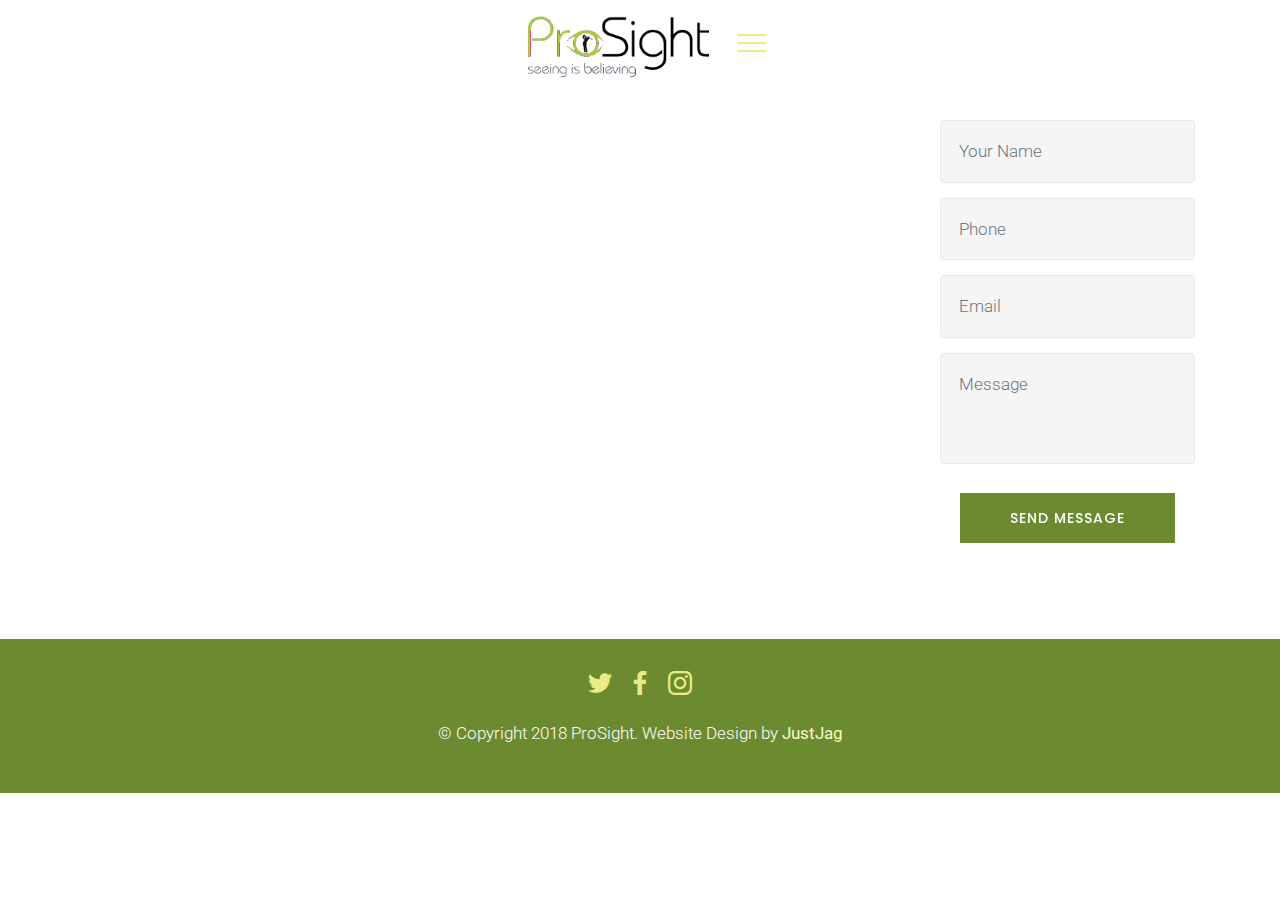
<file: page1.html>
<!DOCTYPE html>
<html >
<head>
  <!-- Site made with Mobirise Website Builder v4.6.2, https://mobirise.com -->
  <meta charset="UTF-8">
  <meta http-equiv="X-UA-Compatible" content="IE=edge">
  <meta name="generator" content="Mobirise v4.6.2, mobirise.com">
  <meta name="viewport" content="width=device-width, initial-scale=1, minimum-scale=1">
  <link rel="shortcut icon" href="assets/images/logo-250x84.png" type="image/x-icon">
  <meta name="description" content="">
  <title>Contact</title>
  <link rel="stylesheet" href="assets/bootstrap-material-design-font/css/material.css">
  <link rel="stylesheet" href="assets/font-awesome/css/font-awesome.css">
  <link rel="stylesheet" href="assets/web/assets/mobirise-icons/mobirise-icons.css">
  <link rel="stylesheet" href="assets/tether/tether.min.css">
  <link rel="stylesheet" href="assets/soundcloud-plugin/style.css">
  <link rel="stylesheet" href="assets/bootstrap/css/bootstrap.min.css">
  <link rel="stylesheet" href="assets/bootstrap/css/bootstrap-reboot.min.css">
  <link rel="stylesheet" href="assets/bootstrap/css/bootstrap-grid.min.css">
  <link rel="stylesheet" href="assets/animatecss/animate.min.css">
  <link rel="stylesheet" href="assets/socicon/css/styles.css">
  <link rel="stylesheet" href="assets/dropdown/css/style.css">
  <link rel="stylesheet" href="assets/theme/css/style.css">
  <link rel="stylesheet" href="assets/mobirise/css/mbr-additional.css" type="text/css">
  
  
  
</head>
<body>
  <section class="menu cid-qLqypHkWGl" once="menu" id="menu1-q">

    

    <nav class="navbar navbar-dropdown beta-menu align-items-center navbar-fixed-top collapsed bg-color transparent">
        
        <div class="menu-bottom">

            <div class="menu-logo">
                <div class="navbar-brand">
                <span class="navbar-logo">
                    <a href="https://mobirise.com">
                        <img src="assets/images/logo-250x84.png" alt="Mobirise" title="" style="height: 3.8rem;">
                    </a>
                </span>
                
                </div>
                <button class="navbar-toggler navbar-toggler-right" type="button" data-toggle="collapse" data-target="#navbarSupportedContent" aria-controls="navbarSupportedContent" aria-expanded="false" aria-label="Toggle navigation">
                    <div class="hamburger">
                        <span></span>
                        <span></span>
                        <span></span>
                        <span></span>
                    </div>
                </button>
            </div>
            <div class="collapse navbar-collapse" id="navbarSupportedContent">
                <ul class="navbar-nav nav-dropdown js-float-line" data-app-modern-menu="true"><li class="nav-item">
                        <a class="nav-link link mbr-white text-black display-4" href="index.html#features4-l">
                           <span class="mbri-setting3 mbr-iconfont mbr-iconfont-btn"></span>
                            FAQ's</a>
                    </li>
                    <li class="nav-item">
                        <a class="nav-link link mbr-white text-black display-4" href="index.html#features11-8">
                           <span class="mbri-info mbr-iconfont mbr-iconfont-btn"></span>
                            About Us
                        </a>
                    </li><li class="nav-item"><a class="nav-link link mbr-white text-black display-4" href="page1.html" target="_blank"><span class="mbri-contact-form mbr-iconfont mbr-iconfont-btn"></span>&nbsp;Contact</a></li></ul>
                <div class="navbar-buttons mbr-section-btn"><a class="btn btn-sm btn-primary display-4" href="http://prosightgolf.co.uk/customerlogin">
                    <span class="mbri-help mbr-iconfont mbr-iconfont-btn "></span>LOGIN/REGISTRATION</a> <a class="btn btn-sm btn-warning display-4" href="mailto:INFO@PROSIGHTGOLF.CO.UK"><span class="mdi-communication-email mbr-iconfont mbr-iconfont-btn"></span>
                    INFO@PROSIGHTGOLF.CO.UK</a> <a class="btn btn-sm btn-secondary display-4" href="tel:07815296701 "><span class="fa fa-phone mbr-iconfont mbr-iconfont-btn"></span>
                    07815 296701 </a></div>
            </div>
        </div>
    </nav>
</section>

<section class="mbr-section form1 cid-qLrg6ZvOqX" id="form1-r">

    

    
    <div class="container"> 
        
        <div class="row">
            <div class="col-md-12 col-lg-9">
                <div class="google-map"><iframe frameborder="0" style="border:0" src="https://www.google.com/maps/embed/v1/place?key=AIzaSyA0Dx_boXQiwvdz8sJHoYeZNVTdoWONYkU&amp;q=place_id:ChIJEZhs5zFTdkgRwQBFI7DwtbA" allowfullscreen=""></iframe></div>
            </div>
            <div class="col-md-12 col-lg-3 block-content">
                <div data-form-type="formoid">
                    <div data-form-alert="" hidden="">
                        Thanks for filling out the form!
                    </div>
                    <form class="block mbr-form" action="https://mobirise.com/" method="post" data-form-title="Mobirise Form"><input type="hidden" name="email" data-form-email="true" value="wGhszkCXL9YBiZxQN3HMLIXSY+fSqIS8siInL0saYmQy/RxYDSlrpsaJ1XBZ+Yh7z6RqWIG4veJXUfMIihn1Y+eqQD+a3R+thhQT0nTKsVjdJutWGiPYf13Z/QyfspZr" data-form-field="Email">
                        <div class="row">
                            <div class="col-md-12" data-for="name">
                                <input type="text" class="form-control input" name="name" data-form-field="Name" placeholder="Your Name" required="" id="name-form1-r">
                            </div>
                            <div class="col-md-12" data-for="phone">
                                <input type="text" class="form-control input" name="phone" data-form-field="Phone" placeholder="Phone" required="" id="phone-form1-r">
                            </div>
                            <div class="col-md-12" data-for="email">
                                <input type="text" class="form-control input" name="email" data-form-field="Email" placeholder="Email" required="" id="email-form1-r">
                            </div>
                            <div class="col-md-12" data-for="message">
                                <textarea class="form-control input" name="message" rows="3" data-form-field="Message" placeholder="Message" style="resize:none" id="message-form1-r"></textarea>
                            </div>
                            <div class="input-group-btn col-md-12 mt-2">
                                <button href="" type="submit" class="btn btn-primary btn-form btn-bgr display-4">SEND MESSAGE</button>
                            </div>
                        </div>
                    </form>
                </div>
            </div>
        </div>
    </div>
</section>

<section class="cid-qLrgeuE6pC" id="footer2-s">

    

    

    <div class="container">
        
        <div class="social-list align-center social-btns mb-3">
            <a href="https://twitter.com/mobirise" target="_blank">
                <span class="px-2 socicon-twitter socicon mbr-iconfont mbr-iconfont-social"></span>
            </a>
            <a href="https://www.facebook.com/pages/Mobirise/1616226671953247" target="_blank">
                <span class="px-2 socicon-facebook socicon mbr-iconfont mbr-iconfont-social"></span>
            </a>
            <a href="https://instagram.com/mobirise" target="_blank">
                <span class="px-2 socicon-instagram socicon mbr-iconfont mbr-iconfont-social"></span>
            </a>
            <a href="https://www.youtube.com/c/mobirise" target="_blank">
                
            </a>
            <a href="https://plus.google.com/u/0/+Mobirise" target="_blank">
                
            </a>
            <a href="https://www.behance.net/Mobirise" target="_blank">
                
            </a>
        </div>
        <div class="copyright align-center mb-3">
            <p class="mb-0 text-copyright mbr-fonts-style mbr-white display-7">
                © Copyright 2018 ProSight. Website Design by <strong><a href="http://justjag.me.uk" target="_blank" class="text-warning">JustJag</a></strong></p>
        </div>
    </div>
</section>


  <script src="assets/web/assets/jquery/jquery.min.js"></script>
  <script src="assets/popper/popper.min.js"></script>
  <script src="assets/tether/tether.min.js"></script>
  <script src="assets/bootstrap/js/bootstrap.min.js"></script>
  <script src="assets/smoothscroll/smooth-scroll.js"></script>
  <script src="assets/viewportchecker/jquery.viewportchecker.js"></script>
  <script src="assets/dropdown/js/script.min.js"></script>
  <script src="assets/touchswipe/jquery.touch-swipe.min.js"></script>
  <script src="assets/theme/js/script.js"></script>
  <script src="assets/formoid/formoid.min.js"></script>
  
  
  <input name="animation" type="hidden">
  </body>
</html>
</file>
<file: assets/bootstrap-material-design-font/css/material.css>
@font-face {
  font-family: 'Material-Design-Icons';
  src: url('../fonts/Material-Design-Icons.eot?3ocs8m');
  src: url('../fonts/Material-Design-Icons.eot?#iefix3ocs8m') format('embedded-opentype'), url('../fonts/Material-Design-Icons.woff?3ocs8m') format('woff'), url('../fonts/Material-Design-Icons.ttf?3ocs8m') format('truetype'), url('../fonts/Material-Design-Icons.svg?3ocs8m#Material-Design-Icons') format('svg');
  font-weight: normal;
  font-style: normal;
}
[class^="mdi-"],
[class*="mdi-"] {
  speak: none;
  display: inline-block;
  font-style: normal;
  font-variant:normal;
  font-weight:normal;
/*  font-size:24px;*/
  line-height:1;
  font-family:'Material-Design-Icons' !important;
  text-rendering: auto;
  
  -webkit-font-smoothing: antialiased;
  -moz-osx-font-smoothing: grayscale;
  -webkit-transform: translate(0, 0);
      -ms-transform: translate(0, 0);
          transform: translate(0, 0);
}
[class^="mdi-"]:before,
[class*="mdi-"]:before {
  display: inline-block;
  speak: none;
  text-decoration: inherit;
}
[class^="mdi-"].pull-left,
[class*="mdi-"].pull-left {
  margin-right: .3em;
}
[class^="mdi-"].pull-right,
[class*="mdi-"].pull-right {
  margin-left: .3em;
}
[class^="mdi-"].mdi-lg:before,
[class*="mdi-"].mdi-lg:before,
[class^="mdi-"].mdi-lg:after,
[class*="mdi-"].mdi-lg:after {
  font-size: 1.33333333em;
  line-height: 0.75em;
  vertical-align: -15%;
}
[class^="mdi-"].mdi-2x:before,
[class*="mdi-"].mdi-2x:before,
[class^="mdi-"].mdi-2x:after,
[class*="mdi-"].mdi-2x:after {
  font-size: 2em;
}
[class^="mdi-"].mdi-3x:before,
[class*="mdi-"].mdi-3x:before,
[class^="mdi-"].mdi-3x:after,
[class*="mdi-"].mdi-3x:after {
  font-size: 3em;
}
[class^="mdi-"].mdi-4x:before,
[class*="mdi-"].mdi-4x:before,
[class^="mdi-"].mdi-4x:after,
[class*="mdi-"].mdi-4x:after {
  font-size: 4em;
}
[class^="mdi-"].mdi-5x:before,
[class*="mdi-"].mdi-5x:before,
[class^="mdi-"].mdi-5x:after,
[class*="mdi-"].mdi-5x:after {
  font-size: 5em;
}
[class^="mdi-device-signal-cellular-"]:after,
[class^="mdi-device-battery-"]:after,
[class^="mdi-device-battery-charging-"]:after,
[class^="mdi-device-signal-cellular-connected-no-internet-"]:after,
[class^="mdi-device-signal-wifi-"]:after,
[class^="mdi-device-signal-wifi-statusbar-not-connected"]:after,
.mdi-device-network-wifi:after {
  opacity: .3;
  position: absolute;
  left: 0;
  top: 0;
  z-index: 1;
  display: inline-block;
  speak: none;
  text-decoration: inherit;
}
[class^="mdi-device-signal-cellular-"]:after {
  content: "\e758";
}
[class^="mdi-device-battery-"]:after {
  content: "\e735";
}
[class^="mdi-device-battery-charging-"]:after {
  content: "\e733";
}
[class^="mdi-device-signal-cellular-connected-no-internet-"]:after {
  content: "\e75d";
}
[class^="mdi-device-signal-wifi-"]:after,
.mdi-device-network-wifi:after {
  content: "\e765";
}
[class^="mdi-device-signal-wifi-statusbasr-not-connected"]:after {
  content: "\e8f7";
}
.mdi-device-signal-cellular-off:after,
.mdi-device-signal-cellular-null:after,
.mdi-device-signal-cellular-no-sim:after,
.mdi-device-signal-wifi-off:after,
.mdi-device-signal-wifi-4-bar:after,
.mdi-device-signal-cellular-4-bar:after,
.mdi-device-battery-alert:after,
.mdi-device-signal-cellular-connected-no-internet-4-bar:after,
.mdi-device-battery-std:after,
.mdi-device-battery-full .mdi-device-battery-unknown:after {
  content: "";
}
.mdi-fw {
  width: 1.28571429em;
  text-align: center;
}
.mdi-ul {
  padding-left: 0;
  margin-left: 2.14285714em;
  list-style-type: none;
}
.mdi-ul > li {
  position: relative;
}
.mdi-li {
  position: absolute;
  left: -2.14285714em;
  width: 2.14285714em;
  top: 0.14285714em;
  text-align: center;
}
.mdi-li.mdi-lg {
  left: -1.85714286em;
}
.mdi-border {
  padding: .2em .25em .15em;
  border: solid 0.08em #eeeeee;
  border-radius: .1em;
}
.mdi-spin {
  -webkit-animation: mdi-spin 2s infinite linear;
  animation: mdi-spin 2s infinite linear;
  -webkit-transform-origin: 50% 50%;
  -ms-transform-origin: 50% 50%;
      transform-origin: 50% 50%;
}
.mdi-pulse {
  -webkit-animation: mdi-spin 1s steps(8) infinite;
  animation: mdi-spin 1s steps(8) infinite;
  -webkit-transform-origin: 50% 50%;
  -ms-transform-origin: 50% 50%;
      transform-origin: 50% 50%;
}
@-webkit-keyframes mdi-spin {
  0% {
    -webkit-transform: rotate(0deg);
    transform: rotate(0deg);
  }
  100% {
    -webkit-transform: rotate(359deg);
    transform: rotate(359deg);
  }
}
@keyframes mdi-spin {
  0% {
    -webkit-transform: rotate(0deg);
    transform: rotate(0deg);
  }
  100% {
    -webkit-transform: rotate(359deg);
    transform: rotate(359deg);
  }
}
.mdi-rotate-90 {
  filter: progid:DXImageTransform.Microsoft.BasicImage(rotation=1);
  -webkit-transform: rotate(90deg);
  -ms-transform: rotate(90deg);
  transform: rotate(90deg);
}
.mdi-rotate-180 {
  filter: progid:DXImageTransform.Microsoft.BasicImage(rotation=2);
  -webkit-transform: rotate(180deg);
  -ms-transform: rotate(180deg);
  transform: rotate(180deg);
}
.mdi-rotate-270 {
  filter: progid:DXImageTransform.Microsoft.BasicImage(rotation=3);
  -webkit-transform: rotate(270deg);
  -ms-transform: rotate(270deg);
  transform: rotate(270deg);
}
.mdi-flip-horizontal {
  filter: progid:DXImageTransform.Microsoft.BasicImage(rotation=0, mirror=1);
  -webkit-transform: scale(-1, 1);
  -ms-transform: scale(-1, 1);
  transform: scale(-1, 1);
}
.mdi-flip-vertical {
  filter: progid:DXImageTransform.Microsoft.BasicImage(rotation=2, mirror=1);
  -webkit-transform: scale(1, -1);
  -ms-transform: scale(1, -1);
  transform: scale(1, -1);
}
:root .mdi-rotate-90,
:root .mdi-rotate-180,
:root .mdi-rotate-270,
:root .mdi-flip-horizontal,
:root .mdi-flip-vertical {
  -webkit-filter: none;
          filter: none;
}
.mdi-stack {
  position: relative;
  display: inline-block;
  width: 2em;
  height: 2em;
  line-height: 2em;
  vertical-align: middle;
}
.mdi-stack-1x,
.mdi-stack-2x {
  position: absolute;
  left: 0;
  width: 100%;
  text-align: center;
}
.mdi-stack-1x {
  line-height: inherit;
}
.mdi-stack-2x {
  font-size: 2em;
}
.mdi-inverse {
  color: #ffffff;
}
/* Start Icons */
.mdi-action-3d-rotation:before {
  content: "\e600";
}
.mdi-action-accessibility:before {
  content: "\e601";
}
.mdi-action-account-balance-wallet:before {
  content: "\e602";
}
.mdi-action-account-balance:before {
  content: "\e603";
}
.mdi-action-account-box:before {
  content: "\e604";
}
.mdi-action-account-child:before {
  content: "\e605";
}
.mdi-action-account-circle:before {
  content: "\e606";
}
.mdi-action-add-shopping-cart:before {
  content: "\e607";
}
.mdi-action-alarm-add:before {
  content: "\e608";
}
.mdi-action-alarm-off:before {
  content: "\e609";
}
.mdi-action-alarm-on:before {
  content: "\e60a";
}
.mdi-action-alarm:before {
  content: "\e60b";
}
.mdi-action-android:before {
  content: "\e60c";
}
.mdi-action-announcement:before {
  content: "\e60d";
}
.mdi-action-aspect-ratio:before {
  content: "\e60e";
}
.mdi-action-assessment:before {
  content: "\e60f";
}
.mdi-action-assignment-ind:before {
  content: "\e610";
}
.mdi-action-assignment-late:before {
  content: "\e611";
}
.mdi-action-assignment-return:before {
  content: "\e612";
}
.mdi-action-assignment-returned:before {
  content: "\e613";
}
.mdi-action-assignment-turned-in:before {
  content: "\e614";
}
.mdi-action-assignment:before {
  content: "\e615";
}
.mdi-action-autorenew:before {
  content: "\e616";
}
.mdi-action-backup:before {
  content: "\e617";
}
.mdi-action-book:before {
  content: "\e618";
}
.mdi-action-bookmark-outline:before {
  content: "\e619";
}
.mdi-action-bookmark:before {
  content: "\e61a";
}
.mdi-action-bug-report:before {
  content: "\e61b";
}
.mdi-action-cached:before {
  content: "\e61c";
}
.mdi-action-check-circle:before {
  content: "\e61d";
}
.mdi-action-class:before {
  content: "\e61e";
}
.mdi-action-credit-card:before {
  content: "\e61f";
}
.mdi-action-dashboard:before {
  content: "\e620";
}
.mdi-action-delete:before {
  content: "\e621";
}
.mdi-action-description:before {
  content: "\e622";
}
.mdi-action-dns:before {
  content: "\e623";
}
.mdi-action-done-all:before {
  content: "\e624";
}
.mdi-action-done:before {
  content: "\e625";
}
.mdi-action-event:before {
  content: "\e626";
}
.mdi-action-exit-to-app:before {
  content: "\e627";
}
.mdi-action-explore:before {
  content: "\e628";
}
.mdi-action-extension:before {
  content: "\e629";
}
.mdi-action-face-unlock:before {
  content: "\e62a";
}
.mdi-action-favorite-outline:before {
  content: "\e62b";
}
.mdi-action-favorite:before {
  content: "\e62c";
}
.mdi-action-find-in-page:before {
  content: "\e62d";
}
.mdi-action-find-replace:before {
  content: "\e62e";
}
.mdi-action-flip-to-back:before {
  content: "\e62f";
}
.mdi-action-flip-to-front:before {
  content: "\e630";
}
.mdi-action-get-app:before {
  content: "\e631";
}
.mdi-action-grade:before {
  content: "\e632";
}
.mdi-action-group-work:before {
  content: "\e633";
}
.mdi-action-help:before {
  content: "\e634";
}
.mdi-action-highlight-remove:before {
  content: "\e635";
}
.mdi-action-history:before {
  content: "\e636";
}
.mdi-action-home:before {
  content: "\e637";
}
.mdi-action-https:before {
  content: "\e638";
}
.mdi-action-info-outline:before {
  content: "\e639";
}
.mdi-action-info:before {
  content: "\e63a";
}
.mdi-action-input:before {
  content: "\e63b";
}
.mdi-action-invert-colors:before {
  content: "\e63c";
}
.mdi-action-label-outline:before {
  content: "\e63d";
}
.mdi-action-label:before {
  content: "\e63e";
}
.mdi-action-language:before {
  content: "\e63f";
}
.mdi-action-launch:before {
  content: "\e640";
}
.mdi-action-list:before {
  content: "\e641";
}
.mdi-action-lock-open:before {
  content: "\e642";
}
.mdi-action-lock-outline:before {
  content: "\e643";
}
.mdi-action-lock:before {
  content: "\e644";
}
.mdi-action-loyalty:before {
  content: "\e645";
}
.mdi-action-markunread-mailbox:before {
  content: "\e646";
}
.mdi-action-note-add:before {
  content: "\e647";
}
.mdi-action-open-in-browser:before {
  content: "\e648";
}
.mdi-action-open-in-new:before {
  content: "\e649";
}
.mdi-action-open-with:before {
  content: "\e64a";
}
.mdi-action-pageview:before {
  content: "\e64b";
}
.mdi-action-payment:before {
  content: "\e64c";
}
.mdi-action-perm-camera-mic:before {
  content: "\e64d";
}
.mdi-action-perm-contact-cal:before {
  content: "\e64e";
}
.mdi-action-perm-data-setting:before {
  content: "\e64f";
}
.mdi-action-perm-device-info:before {
  content: "\e650";
}
.mdi-action-perm-identity:before {
  content: "\e651";
}
.mdi-action-perm-media:before {
  content: "\e652";
}
.mdi-action-perm-phone-msg:before {
  content: "\e653";
}
.mdi-action-perm-scan-wifi:before {
  content: "\e654";
}
.mdi-action-picture-in-picture:before {
  content: "\e655";
}
.mdi-action-polymer:before {
  content: "\e656";
}
.mdi-action-print:before {
  content: "\e657";
}
.mdi-action-query-builder:before {
  content: "\e658";
}
.mdi-action-question-answer:before {
  content: "\e659";
}
.mdi-action-receipt:before {
  content: "\e65a";
}
.mdi-action-redeem:before {
  content: "\e65b";
}
.mdi-action-reorder:before {
  content: "\e65c";
}
.mdi-action-report-problem:before {
  content: "\e65d";
}
.mdi-action-restore:before {
  content: "\e65e";
}
.mdi-action-room:before {
  content: "\e65f";
}
.mdi-action-schedule:before {
  content: "\e660";
}
.mdi-action-search:before {
  content: "\e661";
}
.mdi-action-settings-applications:before {
  content: "\e662";
}
.mdi-action-settings-backup-restore:before {
  content: "\e663";
}
.mdi-action-settings-bluetooth:before {
  content: "\e664";
}
.mdi-action-settings-cell:before {
  content: "\e665";
}
.mdi-action-settings-display:before {
  content: "\e666";
}
.mdi-action-settings-ethernet:before {
  content: "\e667";
}
.mdi-action-settings-input-antenna:before {
  content: "\e668";
}
.mdi-action-settings-input-component:before {
  content: "\e669";
}
.mdi-action-settings-input-composite:before {
  content: "\e66a";
}
.mdi-action-settings-input-hdmi:before {
  content: "\e66b";
}
.mdi-action-settings-input-svideo:before {
  content: "\e66c";
}
.mdi-action-settings-overscan:before {
  content: "\e66d";
}
.mdi-action-settings-phone:before {
  content: "\e66e";
}
.mdi-action-settings-power:before {
  content: "\e66f";
}
.mdi-action-settings-remote:before {
  content: "\e670";
}
.mdi-action-settings-voice:before {
  content: "\e671";
}
.mdi-action-settings:before {
  content: "\e672";
}
.mdi-action-shop-two:before {
  content: "\e673";
}
.mdi-action-shop:before {
  content: "\e674";
}
.mdi-action-shopping-basket:before {
  content: "\e675";
}
.mdi-action-shopping-cart:before {
  content: "\e676";
}
.mdi-action-speaker-notes:before {
  content: "\e677";
}
.mdi-action-spellcheck:before {
  content: "\e678";
}
.mdi-action-star-rate:before {
  content: "\e679";
}
.mdi-action-stars:before {
  content: "\e67a";
}
.mdi-action-store:before {
  content: "\e67b";
}
.mdi-action-subject:before {
  content: "\e67c";
}
.mdi-action-supervisor-account:before {
  content: "\e67d";
}
.mdi-action-swap-horiz:before {
  content: "\e67e";
}
.mdi-action-swap-vert-circle:before {
  content: "\e67f";
}
.mdi-action-swap-vert:before {
  content: "\e680";
}
.mdi-action-system-update-tv:before {
  content: "\e681";
}
.mdi-action-tab-unselected:before {
  content: "\e682";
}
.mdi-action-tab:before {
  content: "\e683";
}
.mdi-action-theaters:before {
  content: "\e684";
}
.mdi-action-thumb-down:before {
  content: "\e685";
}
.mdi-action-thumb-up:before {
  content: "\e686";
}
.mdi-action-thumbs-up-down:before {
  content: "\e687";
}
.mdi-action-toc:before {
  content: "\e688";
}
.mdi-action-today:before {
  content: "\e689";
}
.mdi-action-track-changes:before {
  content: "\e68a";
}
.mdi-action-translate:before {
  content: "\e68b";
}
.mdi-action-trending-down:before {
  content: "\e68c";
}
.mdi-action-trending-neutral:before {
  content: "\e68d";
}
.mdi-action-trending-up:before {
  content: "\e68e";
}
.mdi-action-turned-in-not:before {
  content: "\e68f";
}
.mdi-action-turned-in:before {
  content: "\e690";
}
.mdi-action-verified-user:before {
  content: "\e691";
}
.mdi-action-view-agenda:before {
  content: "\e692";
}
.mdi-action-view-array:before {
  content: "\e693";
}
.mdi-action-view-carousel:before {
  content: "\e694";
}
.mdi-action-view-column:before {
  content: "\e695";
}
.mdi-action-view-day:before {
  content: "\e696";
}
.mdi-action-view-headline:before {
  content: "\e697";
}
.mdi-action-view-list:before {
  content: "\e698";
}
.mdi-action-view-module:before {
  content: "\e699";
}
.mdi-action-view-quilt:before {
  content: "\e69a";
}
.mdi-action-view-stream:before {
  content: "\e69b";
}
.mdi-action-view-week:before {
  content: "\e69c";
}
.mdi-action-visibility-off:before {
  content: "\e69d";
}
.mdi-action-visibility:before {
  content: "\e69e";
}
.mdi-action-wallet-giftcard:before {
  content: "\e69f";
}
.mdi-action-wallet-membership:before {
  content: "\e6a0";
}
.mdi-action-wallet-travel:before {
  content: "\e6a1";
}
.mdi-action-work:before {
  content: "\e6a2";
}
.mdi-alert-error:before {
  content: "\e6a3";
}
.mdi-alert-warning:before {
  content: "\e6a4";
}
.mdi-av-album:before {
  content: "\e6a5";
}
.mdi-av-closed-caption:before {
  content: "\e6a6";
}
.mdi-av-equalizer:before {
  content: "\e6a7";
}
.mdi-av-explicit:before {
  content: "\e6a8";
}
.mdi-av-fast-forward:before {
  content: "\e6a9";
}
.mdi-av-fast-rewind:before {
  content: "\e6aa";
}
.mdi-av-games:before {
  content: "\e6ab";
}
.mdi-av-hearing:before {
  content: "\e6ac";
}
.mdi-av-high-quality:before {
  content: "\e6ad";
}
.mdi-av-loop:before {
  content: "\e6ae";
}
.mdi-av-mic-none:before {
  content: "\e6af";
}
.mdi-av-mic-off:before {
  content: "\e6b0";
}
.mdi-av-mic:before {
  content: "\e6b1";
}
.mdi-av-movie:before {
  content: "\e6b2";
}
.mdi-av-my-library-add:before {
  content: "\e6b3";
}
.mdi-av-my-library-books:before {
  content: "\e6b4";
}
.mdi-av-my-library-music:before {
  content: "\e6b5";
}
.mdi-av-new-releases:before {
  content: "\e6b6";
}
.mdi-av-not-interested:before {
  content: "\e6b7";
}
.mdi-av-pause-circle-fill:before {
  content: "\e6b8";
}
.mdi-av-pause-circle-outline:before {
  content: "\e6b9";
}
.mdi-av-pause:before {
  content: "\e6ba";
}
.mdi-av-play-arrow:before {
  content: "\e6bb";
}
.mdi-av-play-circle-fill:before {
  content: "\e6bc";
}
.mdi-av-play-circle-outline:before {
  content: "\e6bd";
}
.mdi-av-play-shopping-bag:before {
  content: "\e6be";
}
.mdi-av-playlist-add:before {
  content: "\e6bf";
}
.mdi-av-queue-music:before {
  content: "\e6c0";
}
.mdi-av-queue:before {
  content: "\e6c1";
}
.mdi-av-radio:before {
  content: "\e6c2";
}
.mdi-av-recent-actors:before {
  content: "\e6c3";
}
.mdi-av-repeat-one:before {
  content: "\e6c4";
}
.mdi-av-repeat:before {
  content: "\e6c5";
}
.mdi-av-replay:before {
  content: "\e6c6";
}
.mdi-av-shuffle:before {
  content: "\e6c7";
}
.mdi-av-skip-next:before {
  content: "\e6c8";
}
.mdi-av-skip-previous:before {
  content: "\e6c9";
}
.mdi-av-snooze:before {
  content: "\e6ca";
}
.mdi-av-stop:before {
  content: "\e6cb";
}
.mdi-av-subtitles:before {
  content: "\e6cc";
}
.mdi-av-surround-sound:before {
  content: "\e6cd";
}
.mdi-av-timer:before {
  content: "\e6ce";
}
.mdi-av-video-collection:before {
  content: "\e6cf";
}
.mdi-av-videocam-off:before {
  content: "\e6d0";
}
.mdi-av-videocam:before {
  content: "\e6d1";
}
.mdi-av-volume-down:before {
  content: "\e6d2";
}
.mdi-av-volume-mute:before {
  content: "\e6d3";
}
.mdi-av-volume-off:before {
  content: "\e6d4";
}
.mdi-av-volume-up:before {
  content: "\e6d5";
}
.mdi-av-web:before {
  content: "\e6d6";
}
.mdi-communication-business:before {
  content: "\e6d7";
}
.mdi-communication-call-end:before {
  content: "\e6d8";
}
.mdi-communication-call-made:before {
  content: "\e6d9";
}
.mdi-communication-call-merge:before {
  content: "\e6da";
}
.mdi-communication-call-missed:before {
  content: "\e6db";
}
.mdi-communication-call-received:before {
  content: "\e6dc";
}
.mdi-communication-call-split:before {
  content: "\e6dd";
}
.mdi-communication-call:before {
  content: "\e6de";
}
.mdi-communication-chat:before {
  content: "\e6df";
}
.mdi-communication-clear-all:before {
  content: "\e6e0";
}
.mdi-communication-comment:before {
  content: "\e6e1";
}
.mdi-communication-contacts:before {
  content: "\e6e2";
}
.mdi-communication-dialer-sip:before {
  content: "\e6e3";
}
.mdi-communication-dialpad:before {
  content: "\e6e4";
}
.mdi-communication-dnd-on:before {
  content: "\e6e5";
}
.mdi-communication-email:before {
  content: "\e6e6";
}
.mdi-communication-forum:before {
  content: "\e6e7";
}
.mdi-communication-import-export:before {
  content: "\e6e8";
}
.mdi-communication-invert-colors-off:before {
  content: "\e6e9";
}
.mdi-communication-invert-colors-on:before {
  content: "\e6ea";
}
.mdi-communication-live-help:before {
  content: "\e6eb";
}
.mdi-communication-location-off:before {
  content: "\e6ec";
}
.mdi-communication-location-on:before {
  content: "\e6ed";
}
.mdi-communication-message:before {
  content: "\e6ee";
}
.mdi-communication-messenger:before {
  content: "\e6ef";
}
.mdi-communication-no-sim:before {
  content: "\e6f0";
}
.mdi-communication-phone:before {
  content: "\e6f1";
}
.mdi-communication-portable-wifi-off:before {
  content: "\e6f2";
}
.mdi-communication-quick-contacts-dialer:before {
  content: "\e6f3";
}
.mdi-communication-quick-contacts-mail:before {
  content: "\e6f4";
}
.mdi-communication-ring-volume:before {
  content: "\e6f5";
}
.mdi-communication-stay-current-landscape:before {
  content: "\e6f6";
}
.mdi-communication-stay-current-portrait:before {
  content: "\e6f7";
}
.mdi-communication-stay-primary-landscape:before {
  content: "\e6f8";
}
.mdi-communication-stay-primary-portrait:before {
  content: "\e6f9";
}
.mdi-communication-swap-calls:before {
  content: "\e6fa";
}
.mdi-communication-textsms:before {
  content: "\e6fb";
}
.mdi-communication-voicemail:before {
  content: "\e6fc";
}
.mdi-communication-vpn-key:before {
  content: "\e6fd";
}
.mdi-content-add-box:before {
  content: "\e6fe";
}
.mdi-content-add-circle-outline:before {
  content: "\e6ff";
}
.mdi-content-add-circle:before {
  content: "\e700";
}
.mdi-content-add:before {
  content: "\e701";
}
.mdi-content-archive:before {
  content: "\e702";
}
.mdi-content-backspace:before {
  content: "\e703";
}
.mdi-content-block:before {
  content: "\e704";
}
.mdi-content-clear:before {
  content: "\e705";
}
.mdi-content-content-copy:before {
  content: "\e706";
}
.mdi-content-content-cut:before {
  content: "\e707";
}
.mdi-content-content-paste:before {
  content: "\e708";
}
.mdi-content-create:before {
  content: "\e709";
}
.mdi-content-drafts:before {
  content: "\e70a";
}
.mdi-content-filter-list:before {
  content: "\e70b";
}
.mdi-content-flag:before {
  content: "\e70c";
}
.mdi-content-forward:before {
  content: "\e70d";
}
.mdi-content-gesture:before {
  content: "\e70e";
}
.mdi-content-inbox:before {
  content: "\e70f";
}
.mdi-content-link:before {
  content: "\e710";
}
.mdi-content-mail:before {
  content: "\e711";
}
.mdi-content-markunread:before {
  content: "\e712";
}
.mdi-content-redo:before {
  content: "\e713";
}
.mdi-content-remove-circle-outline:before {
  content: "\e714";
}
.mdi-content-remove-circle:before {
  content: "\e715";
}
.mdi-content-remove:before {
  content: "\e716";
}
.mdi-content-reply-all:before {
  content: "\e717";
}
.mdi-content-reply:before {
  content: "\e718";
}
.mdi-content-report:before {
  content: "\e719";
}
.mdi-content-save:before {
  content: "\e71a";
}
.mdi-content-select-all:before {
  content: "\e71b";
}
.mdi-content-send:before {
  content: "\e71c";
}
.mdi-content-sort:before {
  content: "\e71d";
}
.mdi-content-text-format:before {
  content: "\e71e";
}
.mdi-content-undo:before {
  content: "\e71f";
}
.mdi-editor-attach-file:before {
  content: "\e776";
}
.mdi-editor-attach-money:before {
  content: "\e777";
}
.mdi-editor-border-all:before {
  content: "\e778";
}
.mdi-editor-border-bottom:before {
  content: "\e779";
}
.mdi-editor-border-clear:before {
  content: "\e77a";
}
.mdi-editor-border-color:before {
  content: "\e77b";
}
.mdi-editor-border-horizontal:before {
  content: "\e77c";
}
.mdi-editor-border-inner:before {
  content: "\e77d";
}
.mdi-editor-border-left:before {
  content: "\e77e";
}
.mdi-editor-border-outer:before {
  content: "\e77f";
}
.mdi-editor-border-right:before {
  content: "\e780";
}
.mdi-editor-border-style:before {
  content: "\e781";
}
.mdi-editor-border-top:before {
  content: "\e782";
}
.mdi-editor-border-vertical:before {
  content: "\e783";
}
.mdi-editor-format-align-center:before {
  content: "\e784";
}
.mdi-editor-format-align-justify:before {
  content: "\e785";
}
.mdi-editor-format-align-left:before {
  content: "\e786";
}
.mdi-editor-format-align-right:before {
  content: "\e787";
}
.mdi-editor-format-bold:before {
  content: "\e788";
}
.mdi-editor-format-clear:before {
  content: "\e789";
}
.mdi-editor-format-color-fill:before {
  content: "\e78a";
}
.mdi-editor-format-color-reset:before {
  content: "\e78b";
}
.mdi-editor-format-color-text:before {
  content: "\e78c";
}
.mdi-editor-format-indent-decrease:before {
  content: "\e78d";
}
.mdi-editor-format-indent-increase:before {
  content: "\e78e";
}
.mdi-editor-format-italic:before {
  content: "\e78f";
}
.mdi-editor-format-line-spacing:before {
  content: "\e790";
}
.mdi-editor-format-list-bulleted:before {
  content: "\e791";
}
.mdi-editor-format-list-numbered:before {
  content: "\e792";
}
.mdi-editor-format-paint:before {
  content: "\e793";
}
.mdi-editor-format-quote:before {
  content: "\e794";
}
.mdi-editor-format-size:before {
  content: "\e795";
}
.mdi-editor-format-strikethrough:before {
  content: "\e796";
}
.mdi-editor-format-textdirection-l-to-r:before {
  content: "\e797";
}
.mdi-editor-format-textdirection-r-to-l:before {
  content: "\e798";
}
.mdi-editor-format-underline:before {
  content: "\e799";
}
.mdi-editor-functions:before {
  content: "\e79a";
}
.mdi-editor-insert-chart:before {
  content: "\e79b";
}
.mdi-editor-insert-comment:before {
  content: "\e79c";
}
.mdi-editor-insert-drive-file:before {
  content: "\e79d";
}
.mdi-editor-insert-emoticon:before {
  content: "\e79e";
}
.mdi-editor-insert-invitation:before {
  content: "\e79f";
}
.mdi-editor-insert-link:before {
  content: "\e7a0";
}
.mdi-editor-insert-photo:before {
  content: "\e7a1";
}
.mdi-editor-merge-type:before {
  content: "\e7a2";
}
.mdi-editor-mode-comment:before {
  content: "\e7a3";
}
.mdi-editor-mode-edit:before {
  content: "\e7a4";
}
.mdi-editor-publish:before {
  content: "\e7a5";
}
.mdi-editor-vertical-align-bottom:before {
  content: "\e7a6";
}
.mdi-editor-vertical-align-center:before {
  content: "\e7a7";
}
.mdi-editor-vertical-align-top:before {
  content: "\e7a8";
}
.mdi-editor-wrap-text:before {
  content: "\e7a9";
}
.mdi-file-attachment:before {
  content: "\e7aa";
}
.mdi-file-cloud-circle:before {
  content: "\e7ab";
}
.mdi-file-cloud-done:before {
  content: "\e7ac";
}
.mdi-file-cloud-download:before {
  content: "\e7ad";
}
.mdi-file-cloud-off:before {
  content: "\e7ae";
}
.mdi-file-cloud-queue:before {
  content: "\e7af";
}
.mdi-file-cloud-upload:before {
  content: "\e7b0";
}
.mdi-file-cloud:before {
  content: "\e7b1";
}
.mdi-file-file-download:before {
  content: "\e7b2";
}
.mdi-file-file-upload:before {
  content: "\e7b3";
}
.mdi-file-folder-open:before {
  content: "\e7b4";
}
.mdi-file-folder-shared:before {
  content: "\e7b5";
}
.mdi-file-folder:before {
  content: "\e7b6";
}
.mdi-device-access-alarm:before {
  content: "\e720";
}
.mdi-device-access-alarms:before {
  content: "\e721";
}
.mdi-device-access-time:before {
  content: "\e722";
}
.mdi-device-add-alarm:before {
  content: "\e723";
}
.mdi-device-airplanemode-off:before {
  content: "\e724";
}
.mdi-device-airplanemode-on:before {
  content: "\e725";
}
.mdi-device-battery-20:before {
  content: "\e726";
}
.mdi-device-battery-30:before {
  content: "\e727";
}
.mdi-device-battery-50:before {
  content: "\e728";
}
.mdi-device-battery-60:before {
  content: "\e729";
}
.mdi-device-battery-80:before {
  content: "\e72a";
}
.mdi-device-battery-90:before {
  content: "\e72b";
}
.mdi-device-battery-alert:before {
  content: "\e72c";
}
.mdi-device-battery-charging-20:before {
  content: "\e72d";
}
.mdi-device-battery-charging-30:before {
  content: "\e72e";
}
.mdi-device-battery-charging-50:before {
  content: "\e72f";
}
.mdi-device-battery-charging-60:before {
  content: "\e730";
}
.mdi-device-battery-charging-80:before {
  content: "\e731";
}
.mdi-device-battery-charging-90:before {
  content: "\e732";
}
.mdi-device-battery-charging-full:before {
  content: "\e733";
}
.mdi-device-battery-full:before {
  content: "\e734";
}
.mdi-device-battery-std:before {
  content: "\e735";
}
.mdi-device-battery-unknown:before {
  content: "\e736";
}
.mdi-device-bluetooth-connected:before {
  content: "\e737";
}
.mdi-device-bluetooth-disabled:before {
  content: "\e738";
}
.mdi-device-bluetooth-searching:before {
  content: "\e739";
}
.mdi-device-bluetooth:before {
  content: "\e73a";
}
.mdi-device-brightness-auto:before {
  content: "\e73b";
}
.mdi-device-brightness-high:before {
  content: "\e73c";
}
.mdi-device-brightness-low:before {
  content: "\e73d";
}
.mdi-device-brightness-medium:before {
  content: "\e73e";
}
.mdi-device-data-usage:before {
  content: "\e73f";
}
.mdi-device-developer-mode:before {
  content: "\e740";
}
.mdi-device-devices:before {
  content: "\e741";
}
.mdi-device-dvr:before {
  content: "\e742";
}
.mdi-device-gps-fixed:before {
  content: "\e743";
}
.mdi-device-gps-not-fixed:before {
  content: "\e744";
}
.mdi-device-gps-off:before {
  content: "\e745";
}
.mdi-device-location-disabled:before {
  content: "\e746";
}
.mdi-device-location-searching:before {
  content: "\e747";
}
.mdi-device-multitrack-audio:before {
  content: "\e748";
}
.mdi-device-network-cell:before {
  content: "\e749";
}
.mdi-device-network-wifi:before {
  content: "\e74a";
}
.mdi-device-nfc:before {
  content: "\e74b";
}
.mdi-device-now-wallpaper:before {
  content: "\e74c";
}
.mdi-device-now-widgets:before {
  content: "\e74d";
}
.mdi-device-screen-lock-landscape:before {
  content: "\e74e";
}
.mdi-device-screen-lock-portrait:before {
  content: "\e74f";
}
.mdi-device-screen-lock-rotation:before {
  content: "\e750";
}
.mdi-device-screen-rotation:before {
  content: "\e751";
}
.mdi-device-sd-storage:before {
  content: "\e752";
}
.mdi-device-settings-system-daydream:before {
  content: "\e753";
}
.mdi-device-signal-cellular-0-bar:before {
  content: "\e754";
}
.mdi-device-signal-cellular-1-bar:before {
  content: "\e755";
}
.mdi-device-signal-cellular-2-bar:before {
  content: "\e756";
}
.mdi-device-signal-cellular-3-bar:before {
  content: "\e757";
}
.mdi-device-signal-cellular-4-bar:before {
  content: "\e758";
}
.mdi-signal-wifi-statusbar-connected-no-internet-after:before {
  content: "\e8f6";
}
.mdi-device-signal-cellular-connected-no-internet-0-bar:before {
  content: "\e759";
}
.mdi-device-signal-cellular-connected-no-internet-1-bar:before {
  content: "\e75a";
}
.mdi-device-signal-cellular-connected-no-internet-2-bar:before {
  content: "\e75b";
}
.mdi-device-signal-cellular-connected-no-internet-3-bar:before {
  content: "\e75c";
}
.mdi-device-signal-cellular-connected-no-internet-4-bar:before {
  content: "\e75d";
}
.mdi-device-signal-cellular-no-sim:before {
  content: "\e75e";
}
.mdi-device-signal-cellular-null:before {
  content: "\e75f";
}
.mdi-device-signal-cellular-off:before {
  content: "\e760";
}
.mdi-device-signal-wifi-0-bar:before {
  content: "\e761";
}
.mdi-device-signal-wifi-1-bar:before {
  content: "\e762";
}
.mdi-device-signal-wifi-2-bar:before {
  content: "\e763";
}
.mdi-device-signal-wifi-3-bar:before {
  content: "\e764";
}
.mdi-device-signal-wifi-4-bar:before {
  content: "\e765";
}
.mdi-device-signal-wifi-off:before {
  content: "\e766";
}
.mdi-device-signal-wifi-statusbar-1-bar:before {
  content: "\e767";
}
.mdi-device-signal-wifi-statusbar-2-bar:before {
  content: "\e768";
}
.mdi-device-signal-wifi-statusbar-3-bar:before {
  content: "\e769";
}
.mdi-device-signal-wifi-statusbar-4-bar:before {
  content: "\e76a";
}
.mdi-device-signal-wifi-statusbar-connected-no-internet-:before {
  content: "\e76b";
}
.mdi-device-signal-wifi-statusbar-connected-no-internet:before {
  content: "\e76f";
}
.mdi-device-signal-wifi-statusbar-connected-no-internet-2:before {
  content: "\e76c";
}
.mdi-device-signal-wifi-statusbar-connected-no-internet-3:before {
  content: "\e76d";
}
.mdi-device-signal-wifi-statusbar-connected-no-internet-4:before {
  content: "\e76e";
}
.mdi-signal-wifi-statusbar-not-connected-after:before {
  content: "\e8f7";
}
.mdi-device-signal-wifi-statusbar-not-connected:before {
  content: "\e770";
}
.mdi-device-signal-wifi-statusbar-null:before {
  content: "\e771";
}
.mdi-device-storage:before {
  content: "\e772";
}
.mdi-device-usb:before {
  content: "\e773";
}
.mdi-device-wifi-lock:before {
  content: "\e774";
}
.mdi-device-wifi-tethering:before {
  content: "\e775";
}
.mdi-hardware-cast-connected:before {
  content: "\e7b7";
}
.mdi-hardware-cast:before {
  content: "\e7b8";
}
.mdi-hardware-computer:before {
  content: "\e7b9";
}
.mdi-hardware-desktop-mac:before {
  content: "\e7ba";
}
.mdi-hardware-desktop-windows:before {
  content: "\e7bb";
}
.mdi-hardware-dock:before {
  content: "\e7bc";
}
.mdi-hardware-gamepad:before {
  content: "\e7bd";
}
.mdi-hardware-headset-mic:before {
  content: "\e7be";
}
.mdi-hardware-headset:before {
  content: "\e7bf";
}
.mdi-hardware-keyboard-alt:before {
  content: "\e7c0";
}
.mdi-hardware-keyboard-arrow-down:before {
  content: "\e7c1";
}
.mdi-hardware-keyboard-arrow-left:before {
  content: "\e7c2";
}
.mdi-hardware-keyboard-arrow-right:before {
  content: "\e7c3";
}
.mdi-hardware-keyboard-arrow-up:before {
  content: "\e7c4";
}
.mdi-hardware-keyboard-backspace:before {
  content: "\e7c5";
}
.mdi-hardware-keyboard-capslock:before {
  content: "\e7c6";
}
.mdi-hardware-keyboard-control:before {
  content: "\e7c7";
}
.mdi-hardware-keyboard-hide:before {
  content: "\e7c8";
}
.mdi-hardware-keyboard-return:before {
  content: "\e7c9";
}
.mdi-hardware-keyboard-tab:before {
  content: "\e7ca";
}
.mdi-hardware-keyboard-voice:before {
  content: "\e7cb";
}
.mdi-hardware-keyboard:before {
  content: "\e7cc";
}
.mdi-hardware-laptop-chromebook:before {
  content: "\e7cd";
}
.mdi-hardware-laptop-mac:before {
  content: "\e7ce";
}
.mdi-hardware-laptop-windows:before {
  content: "\e7cf";
}
.mdi-hardware-laptop:before {
  content: "\e7d0";
}
.mdi-hardware-memory:before {
  content: "\e7d1";
}
.mdi-hardware-mouse:before {
  content: "\e7d2";
}
.mdi-hardware-phone-android:before {
  content: "\e7d3";
}
.mdi-hardware-phone-iphone:before {
  content: "\e7d4";
}
.mdi-hardware-phonelink-off:before {
  content: "\e7d5";
}
.mdi-hardware-phonelink:before {
  content: "\e7d6";
}
.mdi-hardware-security:before {
  content: "\e7d7";
}
.mdi-hardware-sim-card:before {
  content: "\e7d8";
}
.mdi-hardware-smartphone:before {
  content: "\e7d9";
}
.mdi-hardware-speaker:before {
  content: "\e7da";
}
.mdi-hardware-tablet-android:before {
  content: "\e7db";
}
.mdi-hardware-tablet-mac:before {
  content: "\e7dc";
}
.mdi-hardware-tablet:before {
  content: "\e7dd";
}
.mdi-hardware-tv:before {
  content: "\e7de";
}
.mdi-hardware-watch:before {
  content: "\e7df";
}
.mdi-image-add-to-photos:before {
  content: "\e7e0";
}
.mdi-image-adjust:before {
  content: "\e7e1";
}
.mdi-image-assistant-photo:before {
  content: "\e7e2";
}
.mdi-image-audiotrack:before {
  content: "\e7e3";
}
.mdi-image-blur-circular:before {
  content: "\e7e4";
}
.mdi-image-blur-linear:before {
  content: "\e7e5";
}
.mdi-image-blur-off:before {
  content: "\e7e6";
}
.mdi-image-blur-on:before {
  content: "\e7e7";
}
.mdi-image-brightness-1:before {
  content: "\e7e8";
}
.mdi-image-brightness-2:before {
  content: "\e7e9";
}
.mdi-image-brightness-3:before {
  content: "\e7ea";
}
.mdi-image-brightness-4:before {
  content: "\e7eb";
}
.mdi-image-brightness-5:before {
  content: "\e7ec";
}
.mdi-image-brightness-6:before {
  content: "\e7ed";
}
.mdi-image-brightness-7:before {
  content: "\e7ee";
}
.mdi-image-brush:before {
  content: "\e7ef";
}
.mdi-image-camera-alt:before {
  content: "\e7f0";
}
.mdi-image-camera-front:before {
  content: "\e7f1";
}
.mdi-image-camera-rear:before {
  content: "\e7f2";
}
.mdi-image-camera-roll:before {
  content: "\e7f3";
}
.mdi-image-camera:before {
  content: "\e7f4";
}
.mdi-image-center-focus-strong:before {
  content: "\e7f5";
}
.mdi-image-center-focus-weak:before {
  content: "\e7f6";
}
.mdi-image-collections:before {
  content: "\e7f7";
}
.mdi-image-color-lens:before {
  content: "\e7f8";
}
.mdi-image-colorize:before {
  content: "\e7f9";
}
.mdi-image-compare:before {
  content: "\e7fa";
}
.mdi-image-control-point-duplicate:before {
  content: "\e7fb";
}
.mdi-image-control-point:before {
  content: "\e7fc";
}
.mdi-image-crop-3-2:before {
  content: "\e7fd";
}
.mdi-image-crop-5-4:before {
  content: "\e7fe";
}
.mdi-image-crop-7-5:before {
  content: "\e7ff";
}
.mdi-image-crop-16-9:before {
  content: "\e800";
}
.mdi-image-crop-din:before {
  content: "\e801";
}
.mdi-image-crop-free:before {
  content: "\e802";
}
.mdi-image-crop-landscape:before {
  content: "\e803";
}
.mdi-image-crop-original:before {
  content: "\e804";
}
.mdi-image-crop-portrait:before {
  content: "\e805";
}
.mdi-image-crop-square:before {
  content: "\e806";
}
.mdi-image-crop:before {
  content: "\e807";
}
.mdi-image-dehaze:before {
  content: "\e808";
}
.mdi-image-details:before {
  content: "\e809";
}
.mdi-image-edit:before {
  content: "\e80a";
}
.mdi-image-exposure-minus-1:before {
  content: "\e80b";
}
.mdi-image-exposure-minus-2:before {
  content: "\e80c";
}
.mdi-image-exposure-plus-1:before {
  content: "\e80d";
}
.mdi-image-exposure-plus-2:before {
  content: "\e80e";
}
.mdi-image-exposure-zero:before {
  content: "\e80f";
}
.mdi-image-exposure:before {
  content: "\e810";
}
.mdi-image-filter-1:before {
  content: "\e811";
}
.mdi-image-filter-2:before {
  content: "\e812";
}
.mdi-image-filter-3:before {
  content: "\e813";
}
.mdi-image-filter-4:before {
  content: "\e814";
}
.mdi-image-filter-5:before {
  content: "\e815";
}
.mdi-image-filter-6:before {
  content: "\e816";
}
.mdi-image-filter-7:before {
  content: "\e817";
}
.mdi-image-filter-8:before {
  content: "\e818";
}
.mdi-image-filter-9-plus:before {
  content: "\e819";
}
.mdi-image-filter-9:before {
  content: "\e81a";
}
.mdi-image-filter-b-and-w:before {
  content: "\e81b";
}
.mdi-image-filter-center-focus:before {
  content: "\e81c";
}
.mdi-image-filter-drama:before {
  content: "\e81d";
}
.mdi-image-filter-frames:before {
  content: "\e81e";
}
.mdi-image-filter-hdr:before {
  content: "\e81f";
}
.mdi-image-filter-none:before {
  content: "\e820";
}
.mdi-image-filter-tilt-shift:before {
  content: "\e821";
}
.mdi-image-filter-vintage:before {
  content: "\e822";
}
.mdi-image-filter:before {
  content: "\e823";
}
.mdi-image-flare:before {
  content: "\e824";
}
.mdi-image-flash-auto:before {
  content: "\e825";
}
.mdi-image-flash-off:before {
  content: "\e826";
}
.mdi-image-flash-on:before {
  content: "\e827";
}
.mdi-image-flip:before {
  content: "\e828";
}
.mdi-image-gradient:before {
  content: "\e829";
}
.mdi-image-grain:before {
  content: "\e82a";
}
.mdi-image-grid-off:before {
  content: "\e82b";
}
.mdi-image-grid-on:before {
  content: "\e82c";
}
.mdi-image-hdr-off:before {
  content: "\e82d";
}
.mdi-image-hdr-on:before {
  content: "\e82e";
}
.mdi-image-hdr-strong:before {
  content: "\e82f";
}
.mdi-image-hdr-weak:before {
  content: "\e830";
}
.mdi-image-healing:before {
  content: "\e831";
}
.mdi-image-image-aspect-ratio:before {
  content: "\e832";
}
.mdi-image-image:before {
  content: "\e833";
}
.mdi-image-iso:before {
  content: "\e834";
}
.mdi-image-landscape:before {
  content: "\e835";
}
.mdi-image-leak-add:before {
  content: "\e836";
}
.mdi-image-leak-remove:before {
  content: "\e837";
}
.mdi-image-lens:before {
  content: "\e838";
}
.mdi-image-looks-3:before {
  content: "\e839";
}
.mdi-image-looks-4:before {
  content: "\e83a";
}
.mdi-image-looks-5:before {
  content: "\e83b";
}
.mdi-image-looks-6:before {
  content: "\e83c";
}
.mdi-image-looks-one:before {
  content: "\e83d";
}
.mdi-image-looks-two:before {
  content: "\e83e";
}
.mdi-image-looks:before {
  content: "\e83f";
}
.mdi-image-loupe:before {
  content: "\e840";
}
.mdi-image-movie-creation:before {
  content: "\e841";
}
.mdi-image-nature-people:before {
  content: "\e842";
}
.mdi-image-nature:before {
  content: "\e843";
}
.mdi-image-navigate-before:before {
  content: "\e844";
}
.mdi-image-navigate-next:before {
  content: "\e845";
}
.mdi-image-palette:before {
  content: "\e846";
}
.mdi-image-panorama-fisheye:before {
  content: "\e847";
}
.mdi-image-panorama-horizontal:before {
  content: "\e848";
}
.mdi-image-panorama-vertical:before {
  content: "\e849";
}
.mdi-image-panorama-wide-angle:before {
  content: "\e84a";
}
.mdi-image-panorama:before {
  content: "\e84b";
}
.mdi-image-photo-album:before {
  content: "\e84c";
}
.mdi-image-photo-camera:before {
  content: "\e84d";
}
.mdi-image-photo-library:before {
  content: "\e84e";
}
.mdi-image-photo:before {
  content: "\e84f";
}
.mdi-image-portrait:before {
  content: "\e850";
}
.mdi-image-remove-red-eye:before {
  content: "\e851";
}
.mdi-image-rotate-left:before {
  content: "\e852";
}
.mdi-image-rotate-right:before {
  content: "\e853";
}
.mdi-image-slideshow:before {
  content: "\e854";
}
.mdi-image-straighten:before {
  content: "\e855";
}
.mdi-image-style:before {
  content: "\e856";
}
.mdi-image-switch-camera:before {
  content: "\e857";
}
.mdi-image-switch-video:before {
  content: "\e858";
}
.mdi-image-tag-faces:before {
  content: "\e859";
}
.mdi-image-texture:before {
  content: "\e85a";
}
.mdi-image-timelapse:before {
  content: "\e85b";
}
.mdi-image-timer-3:before {
  content: "\e85c";
}
.mdi-image-timer-10:before {
  content: "\e85d";
}
.mdi-image-timer-auto:before {
  content: "\e85e";
}
.mdi-image-timer-off:before {
  content: "\e85f";
}
.mdi-image-timer:before {
  content: "\e860";
}
.mdi-image-tonality:before {
  content: "\e861";
}
.mdi-image-transform:before {
  content: "\e862";
}
.mdi-image-tune:before {
  content: "\e863";
}
.mdi-image-wb-auto:before {
  content: "\e864";
}
.mdi-image-wb-cloudy:before {
  content: "\e865";
}
.mdi-image-wb-incandescent:before {
  content: "\e866";
}
.mdi-image-wb-irradescent:before {
  content: "\e867";
}
.mdi-image-wb-sunny:before {
  content: "\e868";
}
.mdi-maps-beenhere:before {
  content: "\e869";
}
.mdi-maps-directions-bike:before {
  content: "\e86a";
}
.mdi-maps-directions-bus:before {
  content: "\e86b";
}
.mdi-maps-directions-car:before {
  content: "\e86c";
}
.mdi-maps-directions-ferry:before {
  content: "\e86d";
}
.mdi-maps-directions-subway:before {
  content: "\e86e";
}
.mdi-maps-directions-train:before {
  content: "\e86f";
}
.mdi-maps-directions-transit:before {
  content: "\e870";
}
.mdi-maps-directions-walk:before {
  content: "\e871";
}
.mdi-maps-directions:before {
  content: "\e872";
}
.mdi-maps-flight:before {
  content: "\e873";
}
.mdi-maps-hotel:before {
  content: "\e874";
}
.mdi-maps-layers-clear:before {
  content: "\e875";
}
.mdi-maps-layers:before {
  content: "\e876";
}
.mdi-maps-local-airport:before {
  content: "\e877";
}
.mdi-maps-local-atm:before {
  content: "\e878";
}
.mdi-maps-local-attraction:before {
  content: "\e879";
}
.mdi-maps-local-bar:before {
  content: "\e87a";
}
.mdi-maps-local-cafe:before {
  content: "\e87b";
}
.mdi-maps-local-car-wash:before {
  content: "\e87c";
}
.mdi-maps-local-convenience-store:before {
  content: "\e87d";
}
.mdi-maps-local-drink:before {
  content: "\e87e";
}
.mdi-maps-local-florist:before {
  content: "\e87f";
}
.mdi-maps-local-gas-station:before {
  content: "\e880";
}
.mdi-maps-local-grocery-store:before {
  content: "\e881";
}
.mdi-maps-local-hospital:before {
  content: "\e882";
}
.mdi-maps-local-hotel:before {
  content: "\e883";
}
.mdi-maps-local-laundry-service:before {
  content: "\e884";
}
.mdi-maps-local-library:before {
  content: "\e885";
}
.mdi-maps-local-mall:before {
  content: "\e886";
}
.mdi-maps-local-movies:before {
  content: "\e887";
}
.mdi-maps-local-offer:before {
  content: "\e888";
}
.mdi-maps-local-parking:before {
  content: "\e889";
}
.mdi-maps-local-pharmacy:before {
  content: "\e88a";
}
.mdi-maps-local-phone:before {
  content: "\e88b";
}
.mdi-maps-local-pizza:before {
  content: "\e88c";
}
.mdi-maps-local-play:before {
  content: "\e88d";
}
.mdi-maps-local-post-office:before {
  content: "\e88e";
}
.mdi-maps-local-print-shop:before {
  content: "\e88f";
}
.mdi-maps-local-restaurant:before {
  content: "\e890";
}
.mdi-maps-local-see:before {
  content: "\e891";
}
.mdi-maps-local-shipping:before {
  content: "\e892";
}
.mdi-maps-local-taxi:before {
  content: "\e893";
}
.mdi-maps-location-history:before {
  content: "\e894";
}
.mdi-maps-map:before {
  content: "\e895";
}
.mdi-maps-my-location:before {
  content: "\e896";
}
.mdi-maps-navigation:before {
  content: "\e897";
}
.mdi-maps-pin-drop:before {
  content: "\e898";
}
.mdi-maps-place:before {
  content: "\e899";
}
.mdi-maps-rate-review:before {
  content: "\e89a";
}
.mdi-maps-restaurant-menu:before {
  content: "\e89b";
}
.mdi-maps-satellite:before {
  content: "\e89c";
}
.mdi-maps-store-mall-directory:before {
  content: "\e89d";
}
.mdi-maps-terrain:before {
  content: "\e89e";
}
.mdi-maps-traffic:before {
  content: "\e89f";
}
.mdi-navigation-apps:before {
  content: "\e8a0";
}
.mdi-navigation-arrow-back:before {
  content: "\e8a1";
}
.mdi-navigation-arrow-drop-down-circle:before {
  content: "\e8a2";
}
.mdi-navigation-arrow-drop-down:before {
  content: "\e8a3";
}
.mdi-navigation-arrow-drop-up:before {
  content: "\e8a4";
}
.mdi-navigation-arrow-forward:before {
  content: "\e8a5";
}
.mdi-navigation-cancel:before {
  content: "\e8a6";
}
.mdi-navigation-check:before {
  content: "\e8a7";
}
.mdi-navigation-chevron-left:before {
  content: "\e8a8";
}
.mdi-navigation-chevron-right:before {
  content: "\e8a9";
}
.mdi-navigation-close:before {
  content: "\e8aa";
}
.mdi-navigation-expand-less:before {
  content: "\e8ab";
}
.mdi-navigation-expand-more:before {
  content: "\e8ac";
}
.mdi-navigation-fullscreen-exit:before {
  content: "\e8ad";
}
.mdi-navigation-fullscreen:before {
  content: "\e8ae";
}
.mdi-navigation-menu:before {
  content: "\e8af";
}
.mdi-navigation-more-horiz:before {
  content: "\e8b0";
}
.mdi-navigation-more-vert:before {
  content: "\e8b1";
}
.mdi-navigation-refresh:before {
  content: "\e8b2";
}
.mdi-navigation-unfold-less:before {
  content: "\e8b3";
}
.mdi-navigation-unfold-more:before {
  content: "\e8b4";
}
.mdi-notification-adb:before {
  content: "\e8b5";
}
.mdi-notification-bluetooth-audio:before {
  content: "\e8b6";
}
.mdi-notification-disc-full:before {
  content: "\e8b7";
}
.mdi-notification-dnd-forwardslash:before {
  content: "\e8b8";
}
.mdi-notification-do-not-disturb:before {
  content: "\e8b9";
}
.mdi-notification-drive-eta:before {
  content: "\e8ba";
}
.mdi-notification-event-available:before {
  content: "\e8bb";
}
.mdi-notification-event-busy:before {
  content: "\e8bc";
}
.mdi-notification-event-note:before {
  content: "\e8bd";
}
.mdi-notification-folder-special:before {
  content: "\e8be";
}
.mdi-notification-mms:before {
  content: "\e8bf";
}
.mdi-notification-more:before {
  content: "\e8c0";
}
.mdi-notification-network-locked:before {
  content: "\e8c1";
}
.mdi-notification-phone-bluetooth-speaker:before {
  content: "\e8c2";
}
.mdi-notification-phone-forwarded:before {
  content: "\e8c3";
}
.mdi-notification-phone-in-talk:before {
  content: "\e8c4";
}
.mdi-notification-phone-locked:before {
  content: "\e8c5";
}
.mdi-notification-phone-missed:before {
  content: "\e8c6";
}
.mdi-notification-phone-paused:before {
  content: "\e8c7";
}
.mdi-notification-play-download:before {
  content: "\e8c8";
}
.mdi-notification-play-install:before {
  content: "\e8c9";
}
.mdi-notification-sd-card:before {
  content: "\e8ca";
}
.mdi-notification-sim-card-alert:before {
  content: "\e8cb";
}
.mdi-notification-sms-failed:before {
  content: "\e8cc";
}
.mdi-notification-sms:before {
  content: "\e8cd";
}
.mdi-notification-sync-disabled:before {
  content: "\e8ce";
}
.mdi-notification-sync-problem:before {
  content: "\e8cf";
}
.mdi-notification-sync:before {
  content: "\e8d0";
}
.mdi-notification-system-update:before {
  content: "\e8d1";
}
.mdi-notification-tap-and-play:before {
  content: "\e8d2";
}
.mdi-notification-time-to-leave:before {
  content: "\e8d3";
}
.mdi-notification-vibration:before {
  content: "\e8d4";
}
.mdi-notification-voice-chat:before {
  content: "\e8d5";
}
.mdi-notification-vpn-lock:before {
  content: "\e8d6";
}
.mdi-social-cake:before {
  content: "\e8d7";
}
.mdi-social-domain:before {
  content: "\e8d8";
}
.mdi-social-group-add:before {
  content: "\e8d9";
}
.mdi-social-group:before {
  content: "\e8da";
}
.mdi-social-location-city:before {
  content: "\e8db";
}
.mdi-social-mood:before {
  content: "\e8dc";
}
.mdi-social-notifications-none:before {
  content: "\e8dd";
}
.mdi-social-notifications-off:before {
  content: "\e8de";
}
.mdi-social-notifications-on:before {
  content: "\e8df";
}
.mdi-social-notifications-paused:before {
  content: "\e8e0";
}
.mdi-social-notifications:before {
  content: "\e8e1";
}
.mdi-social-pages:before {
  content: "\e8e2";
}
.mdi-social-party-mode:before {
  content: "\e8e3";
}
.mdi-social-people-outline:before {
  content: "\e8e4";
}
.mdi-social-people:before {
  content: "\e8e5";
}
.mdi-social-person-add:before {
  content: "\e8e6";
}
.mdi-social-person-outline:before {
  content: "\e8e7";
}
.mdi-social-person:before {
  content: "\e8e8";
}
.mdi-social-plus-one:before {
  content: "\e8e9";
}
.mdi-social-poll:before {
  content: "\e8ea";
}
.mdi-social-public:before {
  content: "\e8eb";
}
.mdi-social-school:before {
  content: "\e8ec";
}
.mdi-social-share:before {
  content: "\e8ed";
}
.mdi-social-whatshot:before {
  content: "\e8ee";
}
.mdi-toggle-check-box-outline-blank:before {
  content: "\e8ef";
}
.mdi-toggle-check-box:before {
  content: "\e8f0";
}
.mdi-toggle-radio-button-off:before {
  content: "\e8f1";
}
.mdi-toggle-radio-button-on:before {
  content: "\e8f2";
}
.mdi-toggle-star-half:before {
  content: "\e8f3";
}
.mdi-toggle-star-outline:before {
  content: "\e8f4";
}
.mdi-toggle-star:before {
  content: "\e8f5";
}
</file>
<file: assets/web/assets/mobirise-icons/mobirise-icons.css>
@font-face {
  font-family: 'MobiriseIcons';
  src:  url('mobirise-icons.eot?spat4u');
  src:  url('mobirise-icons.eot?spat4u#iefix') format('embedded-opentype'),
    url('mobirise-icons.ttf?spat4u') format('truetype'),
    url('mobirise-icons.woff?spat4u') format('woff'),
    url('mobirise-icons.svg?spat4u#MobiriseIcons') format('svg');
  font-weight: normal;
  font-style: normal;
}

[class^="mbri-"], [class*=" mbri-"] {
  /* use !important to prevent issues with browser extensions that change fonts */
  font-family: MobiriseIcons !important;
  speak: none;
  font-style: normal;
  font-weight: normal;
  font-variant: normal;
  text-transform: none;
  line-height: 1;

  /* Better Font Rendering =========== */
  -webkit-font-smoothing: antialiased;
  -moz-osx-font-smoothing: grayscale;
}

.mbri-add-submenu:before {
  content: "\e900";
}
.mbri-alert:before {
  content: "\e901";
}
.mbri-align-center:before {
  content: "\e902";
}
.mbri-align-justify:before {
  content: "\e903";
}
.mbri-align-left:before {
  content: "\e904";
}
.mbri-align-right:before {
  content: "\e905";
}
.mbri-android:before {
  content: "\e906";
}
.mbri-apple:before {
  content: "\e907";
}
.mbri-arrow-down:before {
  content: "\e908";
}
.mbri-arrow-next:before {
  content: "\e909";
}
.mbri-arrow-prev:before {
  content: "\e90a";
}
.mbri-arrow-up:before {
  content: "\e90b";
}
.mbri-bold:before {
  content: "\e90c";
}
.mbri-bookmark:before {
  content: "\e90d";
}
.mbri-bootstrap:before {
  content: "\e90e";
}
.mbri-briefcase:before {
  content: "\e90f";
}
.mbri-browse:before {
  content: "\e910";
}
.mbri-bulleted-list:before {
  content: "\e911";
}
.mbri-calendar:before {
  content: "\e912";
}
.mbri-camera:before {
  content: "\e913";
}
.mbri-cart-add:before {
  content: "\e914";
}
.mbri-cart-full:before {
  content: "\e915";
}
.mbri-cash:before {
  content: "\e916";
}
.mbri-change-style:before {
  content: "\e917";
}
.mbri-chat:before {
  content: "\e918";
}
.mbri-clock:before {
  content: "\e919";
}
.mbri-close:before {
  content: "\e91a";
}
.mbri-cloud:before {
  content: "\e91b";
}
.mbri-code:before {
  content: "\e91c";
}
.mbri-contact-form:before {
  content: "\e91d";
}
.mbri-credit-card:before {
  content: "\e91e";
}
.mbri-cursor-click:before {
  content: "\e91f";
}
.mbri-cust-feedback:before {
  content: "\e920";
}
.mbri-database:before {
  content: "\e921";
}
.mbri-delivery:before {
  content: "\e922";
}
.mbri-desktop:before {
  content: "\e923";
}
.mbri-devices:before {
  content: "\e924";
}
.mbri-down:before {
  content: "\e925";
}
.mbri-download:before {
  content: "\e989";
}
.mbri-drag-n-drop:before {
  content: "\e927";
}
.mbri-drag-n-drop2:before {
  content: "\e928";
}
.mbri-edit:before {
  content: "\e929";
}
.mbri-edit2:before {
  content: "\e92a";
}
.mbri-error:before {
  content: "\e92b";
}
.mbri-extension:before {
  content: "\e92c";
}
.mbri-features:before {
  content: "\e92d";
}
.mbri-file:before {
  content: "\e92e";
}
.mbri-flag:before {
  content: "\e92f";
}
.mbri-folder:before {
  content: "\e930";
}
.mbri-gift:before {
  content: "\e931";
}
.mbri-github:before {
  content: "\e932";
}
.mbri-globe:before {
  content: "\e933";
}
.mbri-globe-2:before {
  content: "\e934";
}
.mbri-growing-chart:before {
  content: "\e935";
}
.mbri-hearth:before {
  content: "\e936";
}
.mbri-help:before {
  content: "\e937";
}
.mbri-home:before {
  content: "\e938";
}
.mbri-hot-cup:before {
  content: "\e939";
}
.mbri-idea:before {
  content: "\e93a";
}
.mbri-image-gallery:before {
  content: "\e93b";
}
.mbri-image-slider:before {
  content: "\e93c";
}
.mbri-info:before {
  content: "\e93d";
}
.mbri-italic:before {
  content: "\e93e";
}
.mbri-key:before {
  content: "\e93f";
}
.mbri-laptop:before {
  content: "\e940";
}
.mbri-layers:before {
  content: "\e941";
}
.mbri-left-right:before {
  content: "\e942";
}
.mbri-left:before {
  content: "\e943";
}
.mbri-letter:before {
  content: "\e944";
}
.mbri-like:before {
  content: "\e945";
}
.mbri-link:before {
  content: "\e946";
}
.mbri-lock:before {
  content: "\e947";
}
.mbri-login:before {
  content: "\e948";
}
.mbri-logout:before {
  content: "\e949";
}
.mbri-magic-stick:before {
  content: "\e94a";
}
.mbri-map-pin:before {
  content: "\e94b";
}
.mbri-menu:before {
  content: "\e94c";
}
.mbri-mobile:before {
  content: "\e94d";
}
.mbri-mobile2:before {
  content: "\e94e";
}
.mbri-mobirise:before {
  content: "\e94f";
}
.mbri-more-horizontal:before {
  content: "\e950";
}
.mbri-more-vertical:before {
  content: "\e951";
}
.mbri-music:before {
  content: "\e952";
}
.mbri-new-file:before {
  content: "\e953";
}
.mbri-numbered-list:before {
  content: "\e954";
}
.mbri-opened-folder:before {
  content: "\e955";
}
.mbri-pages:before {
  content: "\e956";
}
.mbri-paper-plane:before {
  content: "\e957";
}
.mbri-paperclip:before {
  content: "\e958";
}
.mbri-photo:before {
  content: "\e959";
}
.mbri-photos:before {
  content: "\e95a";
}
.mbri-pin:before {
  content: "\e95b";
}
.mbri-play:before {
  content: "\e95c";
}
.mbri-plus:before {
  content: "\e95d";
}
.mbri-preview:before {
  content: "\e95e";
}
.mbri-print:before {
  content: "\e95f";
}
.mbri-protect:before {
  content: "\e960";
}
.mbri-question:before {
  content: "\e961";
}
.mbri-quote-left:before {
  content: "\e962";
}
.mbri-quote-right:before {
  content: "\e963";
}
.mbri-refresh:before {
  content: "\e964";
}
.mbri-responsive:before {
  content: "\e965";
}
.mbri-right:before {
  content: "\e966";
}
.mbri-rocket:before {
  content: "\e967";
}
.mbri-sad-face:before {
  content: "\e968";
}
.mbri-sale:before {
  content: "\e969";
}
.mbri-save:before {
  content: "\e96a";
}
.mbri-search:before {
  content: "\e96b";
}
.mbri-setting:before {
  content: "\e96c";
}
.mbri-setting2:before {
  content: "\e96d";
}
.mbri-setting3:before {
  content: "\e96e";
}
.mbri-share:before {
  content: "\e96f";
}
.mbri-shopping-bag:before {
  content: "\e970";
}
.mbri-shopping-basket:before {
  content: "\e971";
}
.mbri-shopping-cart:before {
  content: "\e972";
}
.mbri-sites:before {
  content: "\e973";
}
.mbri-smile-face:before {
  content: "\e974";
}
.mbri-speed:before {
  content: "\e975";
}
.mbri-star:before {
  content: "\e976";
}
.mbri-success:before {
  content: "\e977";
}
.mbri-sun:before {
  content: "\e978";
}
.mbri-sun2:before {
  content: "\e979";
}
.mbri-tablet:before {
  content: "\e97a";
}
.mbri-tablet-vertical:before {
  content: "\e97b";
}
.mbri-target:before {
  content: "\e97c";
}
.mbri-timer:before {
  content: "\e97d";
}
.mbri-to-ftp:before {
  content: "\e97e";
}
.mbri-to-local-drive:before {
  content: "\e97f";
}
.mbri-touch-swipe:before {
  content: "\e980";
}
.mbri-touch:before {
  content: "\e981";
}
.mbri-trash:before {
  content: "\e982";
}
.mbri-underline:before {
  content: "\e983";
}
.mbri-unlink:before {
  content: "\e984";
}
.mbri-unlock:before {
  content: "\e985";
}
.mbri-up-down:before {
  content: "\e986";
}
.mbri-up:before {
  content: "\e987";
}
.mbri-update:before {
  content: "\e988";
}
.mbri-upload:before {
 content: "\e926"; 
}
.mbri-user:before {
  content: "\e98a";
}
.mbri-user2:before {
  content: "\e98b";
}
.mbri-users:before {
  content: "\e98c";
}
.mbri-video:before {
  content: "\e98d";
}
.mbri-video-play:before {
  content: "\e98e";
}
.mbri-watch:before {
  content: "\e98f";
}
.mbri-website-theme:before {
  content: "\e990";
}
.mbri-wifi:before {
  content: "\e991";
}
.mbri-windows:before {
  content: "\e992";
}
.mbri-zoom-out:before {
  content: "\e993";
}
.mbri-redo:before {
  content: "\e994";
}
.mbri-undo:before {
  content: "\e995";
}
</file>
<file: assets/soundcloud-plugin/style.css>
.addons-container {
  position: relative;
  margin-left: auto;
  margin-right: auto;
  padding-right: 15px;
  padding-left: 15px; }
  @media (min-width: 576px) {
    .addons-container {
      padding-right: 15px;
      padding-left: 15px; } }
  @media (min-width: 768px) {
    .addons-container {
      padding-right: 15px;
      padding-left: 15px; } }
  @media (min-width: 992px) {
    .addons-container {
      padding-right: 15px;
      padding-left: 15px; } }
  @media (min-width: 1200px) {
    .addons-container {
      padding-right: 15px;
      padding-left: 15px; } }
  @media (min-width: 576px) {
    .addons-container {
      width: 540px;
      max-width: 100%; } }
  @media (min-width: 768px) {
    .addons-container {
      width: 720px;
      max-width: 100%; } }
  @media (min-width: 992px) {
    .addons-container {
      width: 960px;
      max-width: 100%; } }
  @media (min-width: 1200px) {
    .addons-container {
      width: 1140px;
      max-width: 100%; } }

.addons-container-inner{
    position: relative;
    width: 100%;
    min-height: 1px;
    padding-right: 15px;
    padding-left: 15px;
}
@media (min-width: 567px) {
    .addons-container-inner{
        -ms-flex: 0 0 66.666667%;
        flex: 0 0 66.666667%;
        max-width: 66.666667%;
    }
}
.addons-row{
    display: flex;
    justify-content:center;
}
</file>
<file: assets/socicon/css/styles.css>
@charset "UTF-8";

@font-face {
  font-family: "socicon";
  src:url("../fonts/socicon.eot");
  src:url("../fonts/socicon.eot?#iefix") format("embedded-opentype"),
    url("../fonts/socicon.woff") format("woff"),
    url("../fonts/socicon.ttf") format("truetype"),
    url("../fonts/socicon.svg#socicon") format("svg");
  font-weight: normal;
  font-style: normal;

}

[data-icon]:before {
  font-family: "socicon" !important;
  content: attr(data-icon);
  font-style: normal !important;
  font-weight: normal !important;
  font-variant: normal !important;
  text-transform: none !important;
  speak: none;
  line-height: 1;
  -webkit-font-smoothing: antialiased;
  -moz-osx-font-smoothing: grayscale;
}

[class^="socicon-"]:before,
[class*=" socicon-"]:before {
  font-family: "socicon" !important;
  font-style: normal !important;
  font-weight: normal !important;
  font-variant: normal !important;
  text-transform: none !important;
  speak: none;
  line-height: 1;
  -webkit-font-smoothing: antialiased;
  -moz-osx-font-smoothing: grayscale;
}

.socicon-modelmayhem:before {
  content: "\e000";
}
.socicon-mixcloud:before {
  content: "\e001";
}
.socicon-drupal:before {
  content: "\e002";
}
.socicon-swarm:before {
  content: "\e003";
}
.socicon-istock:before {
  content: "\e004";
}
.socicon-yammer:before {
  content: "\e005";
}
.socicon-ello:before {
  content: "\e006";
}
.socicon-stackoverflow:before {
  content: "\e007";
}
.socicon-persona:before {
  content: "\e008";
}
.socicon-triplej:before {
  content: "\e009";
}
.socicon-houzz:before {
  content: "\e00a";
}
.socicon-rss:before {
  content: "\e00b";
}
.socicon-paypal:before {
  content: "\e00c";
}
.socicon-odnoklassniki:before {
  content: "\e00d";
}
.socicon-airbnb:before {
  content: "\e00e";
}
.socicon-periscope:before {
  content: "\e00f";
}
.socicon-outlook:before {
  content: "\e010";
}
.socicon-coderwall:before {
  content: "\e011";
}
.socicon-tripadvisor:before {
  content: "\e012";
}
.socicon-appnet:before {
  content: "\e013";
}
.socicon-goodreads:before {
  content: "\e014";
}
.socicon-tripit:before {
  content: "\e015";
}
.socicon-lanyrd:before {
  content: "\e016";
}
.socicon-slideshare:before {
  content: "\e017";
}
.socicon-buffer:before {
  content: "\e018";
}
.socicon-disqus:before {
  content: "\e019";
}
.socicon-vkontakte:before {
  content: "\e01a";
}
.socicon-whatsapp:before {
  content: "\e01b";
}
.socicon-patreon:before {
  content: "\e01c";
}
.socicon-storehouse:before {
  content: "\e01d";
}
.socicon-pocket:before {
  content: "\e01e";
}
.socicon-mail:before {
  content: "\e01f";
}
.socicon-blogger:before {
  content: "\e020";
}
.socicon-technorati:before {
  content: "\e021";
}
.socicon-reddit:before {
  content: "\e022";
}
.socicon-dribbble:before {
  content: "\e023";
}
.socicon-stumbleupon:before {
  content: "\e024";
}
.socicon-digg:before {
  content: "\e025";
}
.socicon-envato:before {
  content: "\e026";
}
.socicon-behance:before {
  content: "\e027";
}
.socicon-delicious:before {
  content: "\e028";
}
.socicon-deviantart:before {
  content: "\e029";
}
.socicon-forrst:before {
  content: "\e02a";
}
.socicon-play:before {
  content: "\e02b";
}
.socicon-zerply:before {
  content: "\e02c";
}
.socicon-wikipedia:before {
  content: "\e02d";
}
.socicon-apple:before {
  content: "\e02e";
}
.socicon-flattr:before {
  content: "\e02f";
}
.socicon-github:before {
  content: "\e030";
}
.socicon-renren:before {
  content: "\e031";
}
.socicon-friendfeed:before {
  content: "\e032";
}
.socicon-newsvine:before {
  content: "\e033";
}
.socicon-identica:before {
  content: "\e034";
}
.socicon-bebo:before {
  content: "\e035";
}
.socicon-zynga:before {
  content: "\e036";
}
.socicon-steam:before {
  content: "\e037";
}
.socicon-xbox:before {
  content: "\e038";
}
.socicon-windows:before {
  content: "\e039";
}
.socicon-qq:before {
  content: "\e03a";
}
.socicon-douban:before {
  content: "\e03b";
}
.socicon-meetup:before {
  content: "\e03c";
}
.socicon-playstation:before {
  content: "\e03d";
}
.socicon-android:before {
  content: "\e03e";
}
.socicon-snapchat:before {
  content: "\e03f";
}
.socicon-twitter:before {
  content: "\e040";
}
.socicon-facebook:before {
  content: "\e041";
}
.socicon-googleplus:before {
  content: "\e042";
}
.socicon-pinterest:before {
  content: "\e043";
}
.socicon-foursquare:before {
  content: "\e044";
}
.socicon-yahoo:before {
  content: "\e045";
}
.socicon-skype:before {
  content: "\e046";
}
.socicon-yelp:before {
  content: "\e047";
}
.socicon-feedburner:before {
  content: "\e048";
}
.socicon-linkedin:before {
  content: "\e049";
}
.socicon-viadeo:before {
  content: "\e04a";
}
.socicon-xing:before {
  content: "\e04b";
}
.socicon-myspace:before {
  content: "\e04c";
}
.socicon-soundcloud:before {
  content: "\e04d";
}
.socicon-spotify:before {
  content: "\e04e";
}
.socicon-grooveshark:before {
  content: "\e04f";
}
.socicon-lastfm:before {
  content: "\e050";
}
.socicon-youtube:before {
  content: "\e051";
}
.socicon-vimeo:before {
  content: "\e052";
}
.socicon-dailymotion:before {
  content: "\e053";
}
.socicon-vine:before {
  content: "\e054";
}
.socicon-flickr:before {
  content: "\e055";
}
.socicon-500px:before {
  content: "\e056";
}
.socicon-wordpress:before {
  content: "\e058";
}
.socicon-tumblr:before {
  content: "\e059";
}
.socicon-twitch:before {
  content: "\e05a";
}
.socicon-8tracks:before {
  content: "\e05b";
}
.socicon-amazon:before {
  content: "\e05c";
}
.socicon-icq:before {
  content: "\e05d";
}
.socicon-smugmug:before {
  content: "\e05e";
}
.socicon-ravelry:before {
  content: "\e05f";
}
.socicon-weibo:before {
  content: "\e060";
}
.socicon-baidu:before {
  content: "\e061";
}
.socicon-angellist:before {
  content: "\e062";
}
.socicon-ebay:before {
  content: "\e063";
}
.socicon-imdb:before {
  content: "\e064";
}
.socicon-stayfriends:before {
  content: "\e065";
}
.socicon-residentadvisor:before {
  content: "\e066";
}
.socicon-google:before {
  content: "\e067";
}
.socicon-yandex:before {
  content: "\e068";
}
.socicon-sharethis:before {
  content: "\e069";
}
.socicon-bandcamp:before {
  content: "\e06a";
}
.socicon-itunes:before {
  content: "\e06b";
}
.socicon-deezer:before {
  content: "\e06c";
}
.socicon-telegram:before {
  content: "\e06e";
}
.socicon-openid:before {
  content: "\e06f";
}
.socicon-amplement:before {
  content: "\e070";
}
.socicon-viber:before {
  content: "\e071";
}
.socicon-zomato:before {
  content: "\e072";
}
.socicon-draugiem:before {
  content: "\e074";
}
.socicon-endomodo:before {
  content: "\e075";
}
.socicon-filmweb:before {
  content: "\e076";
}
.socicon-stackexchange:before {
  content: "\e077";
}
.socicon-wykop:before {
  content: "\e078";
}
.socicon-teamspeak:before {
  content: "\e079";
}
.socicon-teamviewer:before {
  content: "\e07a";
}
.socicon-ventrilo:before {
  content: "\e07b";
}
.socicon-younow:before {
  content: "\e07c";
}
.socicon-raidcall:before {
  content: "\e07d";
}
.socicon-mumble:before {
  content: "\e07e";
}
.socicon-medium:before {
  content: "\e06d";
}
.socicon-bebee:before {
  content: "\e07f";
}
.socicon-hitbox:before {
  content: "\e080";
}
.socicon-reverbnation:before {
  content: "\e081";
}
.socicon-formulr:before {
  content: "\e082";
}
.socicon-instagram:before {
  content: "\e057";
}
.socicon-battlenet:before {
  content: "\e083";
}
.socicon-chrome:before {
  content: "\e084";
}
.socicon-discord:before {
  content: "\e086";
}
.socicon-issuu:before {
  content: "\e087";
}
.socicon-macos:before {
  content: "\e088";
}
.socicon-firefox:before {
  content: "\e089";
}
.socicon-opera:before {
  content: "\e08d";
}
.socicon-keybase:before {
  content: "\e090";
}
.socicon-alliance:before {
  content: "\e091";
}
.socicon-livejournal:before {
  content: "\e092";
}
.socicon-googlephotos:before {
  content: "\e093";
}
.socicon-horde:before {
  content: "\e094";
}
.socicon-etsy:before {
  content: "\e095";
}
.socicon-zapier:before {
  content: "\e096";
}
.socicon-google-scholar:before {
  content: "\e097";
}
.socicon-researchgate:before {
  content: "\e098";
}
.socicon-wechat:before {
  content: "\e099";
}
.socicon-strava:before {
  content: "\e09a";
}
.socicon-line:before {
  content: "\e09b";
}
.socicon-lyft:before {
  content: "\e09c";
}
.socicon-uber:before {
  content: "\e09d";
}
.socicon-songkick:before {
  content: "\e09e";
}
.socicon-viewbug:before {
  content: "\e09f";
}
.socicon-googlegroups:before {
  content: "\e0a0";
}
.socicon-quora:before {
  content: "\e073";
}
.socicon-diablo:before {
  content: "\e085";
}
.socicon-blizzard:before {
  content: "\e0a1";
}
.socicon-hearthstone:before {
  content: "\e08b";
}
.socicon-heroes:before {
  content: "\e08a";
}
.socicon-overwatch:before {
  content: "\e08c";
}
.socicon-warcraft:before {
  content: "\e08e";
}
.socicon-starcraft:before {
  content: "\e08f";
}
.socicon-beam:before {
  content: "\e0a2";
}
.socicon-curse:before {
  content: "\e0a3";
}
.socicon-player:before {
  content: "\e0a4";
}
.socicon-streamjar:before {
  content: "\e0a5";
}
.socicon-nintendo:before {
  content: "\e0a6";
}
.socicon-hellocoton:before {
  content: "\e0a7";
}
</file>
<file: assets/dropdown/css/style.css>
.navbar-dropdown {
  left: 0;
  padding: 0;
  position: absolute;
  right: 0;
  top: 0;
  transition: all 0.45s ease;
  z-index: 1030;
  background: #282828; }
  .navbar-dropdown .navbar-logo {
    margin-right: 0.8rem;
    transition: margin 0.3s ease-in-out;
    vertical-align: middle; }
    .navbar-dropdown .navbar-logo img {
      height: 3.125rem;
      transition: all 0.3s ease-in-out; }
    .navbar-dropdown .navbar-logo.mbr-iconfont {
      font-size: 3.125rem;
      line-height: 3.125rem; }
  .navbar-dropdown .navbar-caption {
    font-weight: 700;
    white-space: normal;
    vertical-align: -4px;
    line-height: 3.125rem !important; }
    .navbar-dropdown .navbar-caption, .navbar-dropdown .navbar-caption:hover {
      color: inherit;
      text-decoration: none; }
  .navbar-dropdown .mbr-iconfont + .navbar-caption {
    vertical-align: -1px; }
  .navbar-dropdown.navbar-fixed-top {
    position: fixed; }
  .navbar-dropdown .navbar-brand span {
    vertical-align: -4px; }
  .navbar-dropdown.bg-color.transparent {
    background: none; }
  .navbar-dropdown.navbar-short .navbar-brand {
    padding: 0.625rem 0; }
    .navbar-dropdown.navbar-short .navbar-brand span {
      vertical-align: -1px; }
  .navbar-dropdown.navbar-short .navbar-caption {
    line-height: 2.375rem !important;
    vertical-align: -2px; }
  .navbar-dropdown.navbar-short .navbar-logo {
    margin-right: 0.5rem; }
    .navbar-dropdown.navbar-short .navbar-logo img {
      height: 2.375rem; }
    .navbar-dropdown.navbar-short .navbar-logo.mbr-iconfont {
      font-size: 2.375rem;
      line-height: 2.375rem; }
  .navbar-dropdown.navbar-short .mbr-table-cell {
    height: 3.625rem; }
  .navbar-dropdown .navbar-close {
    left: 0.6875rem;
    position: fixed;
    top: 0.75rem;
    z-index: 1000; }
  .navbar-dropdown .hamburger-icon {
    content: "";
    display: inline-block;
    vertical-align: middle;
    width: 16px;
    -webkit-box-shadow: 0 -6px 0 1px #282828,0 0 0 1px #282828,0 6px 0 1px #282828;
    -moz-box-shadow: 0 -6px 0 1px #282828,0 0 0 1px #282828,0 6px 0 1px #282828;
    box-shadow: 0 -6px 0 1px #282828,0 0 0 1px #282828,0 6px 0 1px #282828; }

.dropdown-menu .dropdown-toggle[data-toggle="dropdown-submenu"]::after {
  border-bottom: 0.35em solid transparent;
  border-left: 0.35em solid;
  border-right: 0;
  border-top: 0.35em solid transparent;
  margin-left: 0.3rem; }

.dropdown-menu .dropdown-item:focus {
  outline: 0; }

.nav-dropdown {
  font-size: 0.75rem;
  font-weight: 500;
  height: auto !important; }
  .nav-dropdown .nav-btn {
    padding-left: 1rem; }
  .nav-dropdown .link {
    margin: .667em 1.667em;
    font-weight: 500;
    padding: 0;
    transition: color .2s ease-in-out; }
    .nav-dropdown .link.dropdown-toggle {
      margin-right: 2.583em; }
      .nav-dropdown .link.dropdown-toggle::after {
        margin-left: .25rem;
        border-top: 0.35em solid;
        border-right: 0.35em solid transparent;
        border-left: 0.35em solid transparent;
        border-bottom: 0; }
      .nav-dropdown .link.dropdown-toggle[aria-expanded="true"] {
        margin: 0;
        padding: 0.667em 3.263em  0.667em 1.667em; }
  .nav-dropdown .link::after,
  .nav-dropdown .dropdown-item::after {
    color: inherit; }
  .nav-dropdown .btn {
    font-size: 0.75rem;
    font-weight: 700;
    letter-spacing: 0;
    margin-bottom: 0;
    padding-left: 1.25rem;
    padding-right: 1.25rem; }
  .nav-dropdown .dropdown-menu {
    border-radius: 0;
    border: 0;
    left: 0;
    margin: 0;
    padding-bottom: 1.25rem;
    padding-top: 1.25rem;
    position: relative; }
  .nav-dropdown .dropdown-submenu {
    margin-left: 0.125rem;
    top: 0; }
  .nav-dropdown .dropdown-item {
    font-size: 0.8125rem;
    font-weight: 500;
    line-height: 2;
    padding: 0.3846em 4.615em 0.3846em 1.5385em;
    position: relative;
    transition: color .2s ease-in-out, background-color .2s ease-in-out; }
    .nav-dropdown .dropdown-item::after {
      margin-top: -0.3077em;
      position: absolute;
      right: 1.1538em;
      top: 50%; }
    .nav-dropdown .dropdown-item:focus, .nav-dropdown .dropdown-item:hover {
      background: none; }

@media (max-width: 767px) {
  .nav-dropdown.navbar-toggleable-sm {
    bottom: 0;
    display: none;
    left: 0;
    overflow-x: hidden;
    position: fixed;
    top: 0;
    transform: translateX(-100%);
    -ms-transform: translateX(-100%);
    -webkit-transform: translateX(-100%);
    width: 18.75rem;
    z-index: 999; } }
.nav-dropdown.navbar-toggleable-xl {
  bottom: 0;
  display: none;
  left: 0;
  overflow-x: hidden;
  position: fixed;
  top: 0;
  transform: translateX(-100%);
  -ms-transform: translateX(-100%);
  -webkit-transform: translateX(-100%);
  width: 18.75rem;
  z-index: 999; }

.nav-dropdown-sm {
  display: block !important;
  overflow-x: hidden;
  overflow: auto;
  padding-top: 3.875rem; }
  .nav-dropdown-sm::after {
    content: "";
    display: block;
    height: 3rem;
    width: 100%; }
  .nav-dropdown-sm.collapse.in ~ .navbar-close {
    display: block !important; }
  .nav-dropdown-sm.collapsing, .nav-dropdown-sm.collapse.in {
    transform: translateX(0);
    -ms-transform: translateX(0);
    -webkit-transform: translateX(0);
    transition: all 0.25s ease-out;
    -webkit-transition: all 0.25s ease-out;
    background: #282828; }
  .nav-dropdown-sm.collapsing[aria-expanded="false"] {
    transform: translateX(-100%);
    -ms-transform: translateX(-100%);
    -webkit-transform: translateX(-100%); }
  .nav-dropdown-sm .nav-item {
    display: block;
    margin-left: 0 !important;
    padding-left: 0; }
  .nav-dropdown-sm .link,
  .nav-dropdown-sm .dropdown-item {
    border-top: 1px dotted rgba(255, 255, 255, 0.1);
    font-size: 0.8125rem;
    line-height: 1.6;
    margin: 0 !important;
    padding: 0.875rem 2.4rem 0.875rem 1.5625rem !important;
    position: relative;
    white-space: normal; }
    .nav-dropdown-sm .link:focus, .nav-dropdown-sm .link:hover,
    .nav-dropdown-sm .dropdown-item:focus,
    .nav-dropdown-sm .dropdown-item:hover {
      background: rgba(0, 0, 0, 0.2) !important;
      color: #c0a375; }
  .nav-dropdown-sm .nav-btn {
    position: relative;
    padding: 1.5625rem 1.5625rem 0 1.5625rem; }
    .nav-dropdown-sm .nav-btn::before {
      border-top: 1px dotted rgba(255, 255, 255, 0.1);
      content: "";
      left: 0;
      position: absolute;
      top: 0;
      width: 100%; }
    .nav-dropdown-sm .nav-btn + .nav-btn {
      padding-top: 0.625rem; }
      .nav-dropdown-sm .nav-btn + .nav-btn::before {
        display: none; }
  .nav-dropdown-sm .btn {
    padding: 0.625rem 0; }
  .nav-dropdown-sm .dropdown-toggle[data-toggle="dropdown-submenu"]::after {
    margin-left: .25rem;
    border-top: 0.35em solid;
    border-right: 0.35em solid transparent;
    border-left: 0.35em solid transparent;
    border-bottom: 0; }
  .nav-dropdown-sm .dropdown-toggle[data-toggle="dropdown-submenu"][aria-expanded="true"]::after {
    border-top: 0;
    border-right: 0.35em solid transparent;
    border-left: 0.35em solid transparent;
    border-bottom: 0.35em solid; }
  .nav-dropdown-sm .dropdown-menu {
    margin: 0;
    padding: 0;
    position: relative;
    top: 0;
    left: 0;
    width: 100%;
    border: 0;
    float: none;
    border-radius: 0;
    background: none; }
  .nav-dropdown-sm .dropdown-submenu {
    left: 100%;
    margin-left: 0.125rem;
    margin-top: -1.25rem;
    top: 0; }

.navbar-toggleable-sm .nav-dropdown .dropdown-menu {
  position: absolute; }

.navbar-toggleable-sm .nav-dropdown .dropdown-submenu {
  left: 100%;
  margin-left: 0.125rem;
  margin-top: -1.25rem;
  top: 0; }

.navbar-toggleable-sm.opened .nav-dropdown .dropdown-menu {
  position: relative; }

.navbar-toggleable-sm.opened .nav-dropdown .dropdown-submenu {
  left: 0;
  margin-left: 00rem;
  margin-top: 0rem;
  top: 0; }

.is-builder .nav-dropdown.collapsing {
  transition: none !important; }

/*# sourceMappingURL=style.css.map */
</file>
<file: assets/theme/css/style.css>
.engine {
	position: absolute;
	text-indent: -2400px;
	text-align: center;
	padding: 0;
	top: 0;
	left: -2400px;
}/*!
 * Mobirise v4 theme (https://mobirise.com/)
 * Copyright 2017 Mobirise
 */
section {
  background-color: #eeeeee; }

section,
.container,
.container-fluid {
  position: relative;
  word-wrap: break-word; }

a.mbr-iconfont:hover {
  text-decoration: none; }

.article .lead p, .article .lead ul, .article .lead ol, .article .lead pre, .article .lead blockquote {
  margin-bottom: 0; }

a {
  font-style: normal;
  font-weight: 400;
  cursor: pointer; }
  a, a:hover {
    text-decoration: none; }

figure {
  margin-bottom: 0; }

body {
  color: #232323; }

h1, h2, h3, h4, h5, h6,
.h1, .h2, .h3, .h4, .h5, .h6,
.display-1, .display-2, .display-3, .display-4 {
  line-height: 1;
  word-break: break-word;
  word-wrap: break-word; }

b, strong {
  font-weight: bold; }

blockquote {
  padding: 10px 0 10px 20px;
  position: relative;
  border-left: 2px solid;
  border-color: #ff3366; }

input:-webkit-autofill, input:-webkit-autofill:hover, input:-webkit-autofill:focus, input:-webkit-autofill:active {
  transition-delay: 9999s;
  transition-property: background-color, color; }

textarea[type="hidden"] {
  display: none; }

body {
  position: relative; }

section {
  background-position: 50% 50%;
  background-repeat: no-repeat;
  background-size: cover; }
  section .mbr-background-video,
  section .mbr-background-video-preview {
    position: absolute;
    bottom: 0;
    left: 0;
    right: 0;
    top: 0; }

.hidden {
  visibility: hidden; }

.mbr-z-index20 {
  z-index: 20; }

/*! Base colors */
.mbr-white {
  color: #ffffff; }

.mbr-black {
  color: #000000; }

.mbr-bg-white {
  background-color: #ffffff; }

.mbr-bg-black {
  background-color: #000000; }

/*! Text-aligns */
.align-left {
  text-align: left; }

.align-center {
  text-align: center; }

.align-right {
  text-align: right; }

@media (max-width: 767px) {
  .align-left, .align-center, .align-right, .mbr-section-btn, .mbr-section-title {
    text-align: center; } }
/*! Font-weight  */
.mbr-light {
  font-weight: 300; }

.mbr-regular {
  font-weight: 400; }

.mbr-semibold {
  font-weight: 500; }

.mbr-bold {
  font-weight: 700; }

/*! Media  */
.media-size-item {
  -webkit-flex: 1 1 auto;
  -moz-flex: 1 1 auto;
  -ms-flex: 1 1 auto;
  -o-flex: 1 1 auto;
  flex: 1 1 auto; }

.media-content {
  -webkit-flex-basis: 100%;
  flex-basis: 100%; }

.media-container-row {
  display: -ms-flexbox;
  display: -webkit-flex;
  display: flex;
  -webkit-flex-direction: row;
  -ms-flex-direction: row;
  flex-direction: row;
  -webkit-flex-wrap: wrap;
  -ms-flex-wrap: wrap;
  flex-wrap: wrap;
  -webkit-justify-content: center;
  -ms-flex-pack: center;
  justify-content: center;
  -webkit-align-content: center;
  -ms-flex-line-pack: center;
  align-content: center;
  -webkit-align-items: start;
  -ms-flex-align: start;
  align-items: start; }
  .media-container-row .media-size-item {
    width: 400px; }

.media-container-column {
  display: -ms-flexbox;
  display: -webkit-flex;
  display: flex;
  -webkit-flex-direction: column;
  -ms-flex-direction: column;
  flex-direction: column;
  -webkit-flex-wrap: wrap;
  -ms-flex-wrap: wrap;
  flex-wrap: wrap;
  -webkit-justify-content: center;
  -ms-flex-pack: center;
  justify-content: center;
  -webkit-align-content: center;
  -ms-flex-line-pack: center;
  align-content: center;
  -webkit-align-items: stretch;
  -ms-flex-align: stretch;
  align-items: stretch; }
  .media-container-column > * {
    width: 100%; }

@media (min-width: 992px) {
  .media-container-row {
    -webkit-flex-wrap: nowrap;
    -ms-flex-wrap: nowrap;
    flex-wrap: nowrap; } }
figure {
  overflow: hidden; }

figure[mbr-media-size] {
  transition: width 0.1s; }

.mbr-figure img, .mbr-figure iframe {
  display: block;
  width: 100%; }

.card {
  background-color: transparent;
  border: none; }

.card-img {
  text-align: center;
  flex-shrink: 0; }

.media {
  max-width: 100%;
  margin: 0 auto; }

.mbr-figure {
  -ms-flex-item-align: center;
  -ms-grid-row-align: center;
  -webkit-align-self: center;
  align-self: center; }

.media-container > div {
  max-width: 100%; }

.mbr-figure img, .card-img img {
  width: 100%; }

@media (max-width: 991px) {
  .media-size-item {
    width: auto !important; }

  .media {
    width: auto; }

  .mbr-figure {
    width: 100% !important; } }
/*! Buttons */
.mbr-section-btn {
  margin-left: -.25rem;
  margin-right: -.25rem;
  font-size: 0; }

nav .mbr-section-btn {
  margin-left: 0rem;
  margin-right: 0rem; }

/*! Btn icon margin */
.btn .mbr-iconfont, .btn.btn-sm .mbr-iconfont {
  cursor: pointer;
  margin-right: 0.5rem; }

.btn.btn-md .mbr-iconfont, .btn.btn-md .mbr-iconfont {
  margin-right: 0.8rem; }

.mbr-regular {
  font-weight: 400; }

.mbr-semibold {
  font-weight: 500; }

.mbr-bold {
  font-weight: 700; }

[type="submit"] {
  -webkit-appearance: none; }

/*! Full-screen */
.mbr-fullscreen .mbr-overlay {
  min-height: 100vh; }

.mbr-fullscreen {
  display: flex;
  display: -webkit-flex;
  display: -moz-flex;
  display: -ms-flex;
  display: -o-flex;
  align-items: center;
  -webkit-align-items: center;
  min-height: 100vh;
  padding-top: 3rem;
  padding-bottom: 3rem; }

/*! Map */
.map {
  height: 25rem;
  position: relative; }
  .map iframe {
    width: 100%;
    height: 100%; }

/* Form */
.form-asterisk {
  font-family: initial;
  position: absolute;
  top: -2px;
  font-weight: normal; }

/*! Scroll to top arrow */
.mbr-arrow-up {
  bottom: 25px;
  right: 90px;
  position: fixed;
  text-align: right;
  z-index: 5000;
  color: #ffffff;
  font-size: 32px;
  transform: rotate(180deg);
  -webkit-transform: rotate(180deg); }

.mbr-arrow-up a {
  background: rgba(0, 0, 0, 0.2);
  border-radius: 3px;
  color: #fff;
  display: inline-block;
  height: 60px;
  width: 60px;
  outline-style: none !important;
  position: relative;
  text-decoration: none;
  transition: all .3s ease-in-out;
  cursor: pointer;
  text-align: center; }
  .mbr-arrow-up a:hover {
    background-color: rgba(0, 0, 0, 0.4); }
  .mbr-arrow-up a i {
    line-height: 60px; }

.mbr-arrow-up-icon {
  display: block;
  color: #fff; }

.mbr-arrow-up-icon::before {
  content: "\203a";
  display: inline-block;
  font-family: serif;
  font-size: 32px;
  line-height: 1;
  font-style: normal;
  position: relative;
  top: 6px;
  left: -4px;
  -webkit-transform: rotate(-90deg);
  transform: rotate(-90deg); }

/*! Arrow Down */
.mbr-arrow {
  position: absolute;
  bottom: 45px;
  left: 50%;
  width: 60px;
  height: 60px;
  cursor: pointer;
  background-color: rgba(80, 80, 80, 0.5);
  border-radius: 50%;
  -webkit-transform: translateX(-50%);
  transform: translateX(-50%); }
  .mbr-arrow > a {
    display: inline-block;
    text-decoration: none;
    outline-style: none;
    -webkit-animation: arrowdown 1.7s ease-in-out infinite;
    animation: arrowdown 1.7s ease-in-out infinite; }
    .mbr-arrow > a > i {
      position: absolute;
      top: -2px;
      left: 15px;
      font-size: 2rem; }

@keyframes arrowdown {
  0% {
    transform: translateY(0px);
    -webkit-transform: translateY(0px); }
  50% {
    transform: translateY(-5px);
    -webkit-transform: translateY(-5px); }
  100% {
    transform: translateY(0px);
    -webkit-transform: translateY(0px); } }
@-webkit-keyframes arrowdown {
  0% {
    transform: translateY(0px);
    -webkit-transform: translateY(0px); }
  50% {
    transform: translateY(-5px);
    -webkit-transform: translateY(-5px); }
  100% {
    transform: translateY(0px);
    -webkit-transform: translateY(0px); } }
@media (max-width: 500px) {
  .mbr-arrow-up {
    left: 50%;
    right: auto;
    transform: translateX(-50%) rotate(180deg);
    -webkit-transform: translateX(-50%) rotate(180deg); } }
/*Gradients animation*/
@keyframes gradient-animation {
  from {
    background-position: 0% 100%;
    animation-timing-function: ease-in-out; }
  to {
    background-position: 100% 0%;
    animation-timing-function: ease-in-out; } }
@-webkit-keyframes gradient-animation {
  from {
    background-position: 0% 100%;
    animation-timing-function: ease-in-out; }
  to {
    background-position: 100% 0%;
    animation-timing-function: ease-in-out; } }
.bg-gradient {
  background-size: 200% 200%;
  animation: gradient-animation 5s infinite alternate;
  -webkit-animation: gradient-animation 5s infinite alternate; }

.menu .navbar-brand {
  display: -webkit-flex; }
  .menu .navbar-brand span {
    display: flex;
    display: -webkit-flex; }
  .menu .navbar-brand .navbar-caption-wrap {
    display: -webkit-flex; }
  .menu .navbar-brand .navbar-logo img {
    display: -webkit-flex; }
@media (min-width: 768px) and (max-width: 991px) {
  .menu .navbar-toggleable-sm .navbar-nav {
    display: -webkit-box;
    display: -webkit-flex;
    display: -ms-flexbox; } }
@media (min-width: 992px) {
  .menu .navbar-nav.nav-dropdown {
    display: -ms-flexbox;
    display: -webkit-flex; }
  .menu .navbar-toggleable-sm .navbar-collapse {
    display: -ms-flexbox !important;
    display: -webkit-flex !important; } }

/*# sourceMappingURL=style.css.map */
</file>
<file: assets/mobirise/css/mbr-additional.css>
@import url(https://fonts.googleapis.com/css?family=Poppins:300,400,500,600,700);
@import url(https://fonts.googleapis.com/css?family=Roboto:100,100i,300,300i,400,400i,500,500i,700,700i);





body {
  font-family: Poppins;
  font-style: normal;
  line-height: 1.5;
}
.mbr-section-title {
  font-style: normal;
  line-height: 1.2;
}
.mbr-section-subtitle {
  line-height: 1.3;
}
.mbr-text {
  font-style: normal;
  line-height: 1.6;
}
.display-1 {
  font-family: 'Poppins', sans-serif;
  font-size: 4.25rem;
}
.display-2 {
  font-family: 'Poppins', sans-serif;
  font-size: 3rem;
}
.display-4 {
  font-family: 'Poppins', sans-serif;
  font-size: 0.875rem;
}
.display-5 {
  font-family: 'Poppins', sans-serif;
  font-size: 1.5rem;
}
.display-7 {
  font-family: 'Roboto', sans-serif;
  font-size: 1.06rem;
}
/* ---- Fluid typography for mobile devices ---- */
/* 1.4 - font scale ratio ( bootstrap == 1.42857 ) */
/* 100vw - current viewport width */
/* (48 - 20)  48 == 48rem == 768px, 20 == 20rem == 320px(minimal supported viewport) */
/* 0.65 - min scale variable, may vary */
@media (max-width: 768px) {
  .display-1 {
    font-size: 3.4rem;
    font-size: calc( 2.1374999999999997rem + (4.25 - 2.1374999999999997) * ((100vw - 20rem) / (48 - 20)));
    line-height: calc( 1.4 * (2.1374999999999997rem + (4.25 - 2.1374999999999997) * ((100vw - 20rem) / (48 - 20))));
  }
  .display-2 {
    font-size: 2.4rem;
    font-size: calc( 1.7rem + (3 - 1.7) * ((100vw - 20rem) / (48 - 20)));
    line-height: calc( 1.4 * (1.7rem + (3 - 1.7) * ((100vw - 20rem) / (48 - 20))));
  }
  .display-4 {
    font-size: 0.7rem;
    font-size: calc( 0.95625rem + (0.875 - 0.95625) * ((100vw - 20rem) / (48 - 20)));
    line-height: calc( 1.4 * (0.95625rem + (0.875 - 0.95625) * ((100vw - 20rem) / (48 - 20))));
  }
  .display-5 {
    font-size: 1.2rem;
    font-size: calc( 1.175rem + (1.5 - 1.175) * ((100vw - 20rem) / (48 - 20)));
    line-height: calc( 1.4 * (1.175rem + (1.5 - 1.175) * ((100vw - 20rem) / (48 - 20))));
  }
}
/* Buttons */
.btn {
  font-weight: 500;
  border-width: 2px;
  font-style: normal;
  letter-spacing: 1px;
  margin: .4rem .8rem;
  white-space: normal;
  -webkit-transition: all 0.3s ease-in-out;
  -moz-transition: all 0.3s ease-in-out;
  transition: all 0.3s ease-in-out;
  padding: 1rem 3rem;
  border-radius: 3px;
  display: inline-flex;
  align-items: center;
  justify-content: center;
  word-break: break-word;
}
.btn .mbr-iconfont {
  font-size: 1.6rem;
}
.btn-sm {
  font-weight: 500;
  letter-spacing: 1px;
  -webkit-transition: all 0.3s ease-in-out;
  -moz-transition: all 0.3s ease-in-out;
  transition: all 0.3s ease-in-out;
  padding: 0.6rem 1.5rem;
  border-radius: 3px;
}
.btn-md {
  font-weight: 500;
  letter-spacing: 1px;
  margin: .4rem .8rem !important;
  -webkit-transition: all 0.3s ease-in-out;
  -moz-transition: all 0.3s ease-in-out;
  transition: all 0.3s ease-in-out;
  padding: 1rem 3rem;
  border-radius: 3px;
}
.btn-lg {
  font-weight: 500;
  letter-spacing: 1px;
  margin: .4rem .8rem !important;
  -webkit-transition: all 0.3s ease-in-out;
  -moz-transition: all 0.3s ease-in-out;
  transition: all 0.3s ease-in-out;
  padding: 1.2rem 3.2rem;
  border-radius: 3px;
}
.bg-primary {
  background-color: #6c8b30 !important;
}
.bg-success {
  background-color: #6c8b30 !important;
}
.bg-info {
  background-color: #0c57bf !important;
}
.bg-warning {
  background-color: #f8f9c4 !important;
}
.bg-danger {
  background-color: #efefef !important;
}
.btn-primary,
.btn-primary:active,
.btn-primary.active {
  background-color: #6c8b30 !important;
  border-color: #6c8b30 !important;
  color: #ffffff !important;
}
.btn-primary:hover,
.btn-primary:focus,
.btn-primary.focus {
  color: #ffffff !important;
  background-color: #6c8b30 !important;
  border-color: #6c8b30 !important;
}
.btn-primary:before {
  background-color: #40521c !important;
}
.btn-primary.disabled,
.btn-primary:disabled {
  color: #ffffff !important;
  background-color: #40521c !important;
  border-color: #40521c !important;
}
.btn-secondary,
.btn-secondary:active,
.btn-secondary.active {
  background-color: #f27d7a !important;
  border-color: #f27d7a !important;
  color: #ffffff !important;
}
.btn-secondary:hover,
.btn-secondary:focus,
.btn-secondary.focus {
  color: #ffffff !important;
  background-color: #f27d7a !important;
  border-color: #f27d7a !important;
}
.btn-secondary:before {
  background-color: #eb3934 !important;
}
.btn-secondary.disabled,
.btn-secondary:disabled {
  color: #ffffff !important;
  background-color: #eb3934 !important;
  border-color: #eb3934 !important;
}
.btn-info,
.btn-info:active,
.btn-info.active {
  background-color: #0c57bf !important;
  border-color: #0c57bf !important;
  color: #ffffff !important;
}
.btn-info:hover,
.btn-info:focus,
.btn-info.focus {
  color: #ffffff !important;
  background-color: #0c57bf !important;
  border-color: #0c57bf !important;
}
.btn-info:before {
  background-color: #073677 !important;
}
.btn-info.disabled,
.btn-info:disabled {
  color: #ffffff !important;
  background-color: #073677 !important;
  border-color: #073677 !important;
}
.btn-success,
.btn-success:active,
.btn-success.active {
  background-color: #6c8b30 !important;
  border-color: #6c8b30 !important;
  color: #ffffff !important;
}
.btn-success:hover,
.btn-success:focus,
.btn-success.focus {
  color: #ffffff !important;
  background-color: #6c8b30 !important;
  border-color: #6c8b30 !important;
}
.btn-success:before {
  background-color: #40521c !important;
}
.btn-success.disabled,
.btn-success:disabled {
  color: #ffffff !important;
  background-color: #40521c !important;
  border-color: #40521c !important;
}
.btn-warning,
.btn-warning:active,
.btn-warning.active {
  background-color: #f8f9c4 !important;
  border-color: #f8f9c4 !important;
  color: #aaac12 !important;
}
.btn-warning:hover,
.btn-warning:focus,
.btn-warning.focus {
  color: #aaac12 !important;
  background-color: #f8f9c4 !important;
  border-color: #f8f9c4 !important;
}
.btn-warning:before {
  background-color: #f0f27f !important;
}
.btn-warning.disabled,
.btn-warning:disabled {
  color: #aaac12 !important;
  background-color: #f0f27f !important;
  border-color: #f0f27f !important;
}
.btn-danger,
.btn-danger:active,
.btn-danger.active {
  background-color: #efefef !important;
  border-color: #efefef !important;
  color: #707070 !important;
}
.btn-danger:hover,
.btn-danger:focus,
.btn-danger.focus {
  color: #707070 !important;
  background-color: #efefef !important;
  border-color: #efefef !important;
}
.btn-danger:before {
  background-color: #c9c9c9 !important;
}
.btn-danger.disabled,
.btn-danger:disabled {
  color: #707070 !important;
  background-color: #c9c9c9 !important;
  border-color: #c9c9c9 !important;
}
.btn-white {
  color: #333333 !important;
}
.btn-white,
.btn-white:active,
.btn-white.active {
  background-color: #ffffff !important;
  border-color: #ffffff !important;
  color: #808080 !important;
}
.btn-white:hover,
.btn-white:focus,
.btn-white.focus {
  color: #808080 !important;
  background-color: #ffffff !important;
  border-color: #ffffff !important;
}
.btn-white:before {
  background-color: #d9d9d9 !important;
}
.btn-white.disabled,
.btn-white:disabled {
  color: #808080 !important;
  background-color: #d9d9d9 !important;
  border-color: #d9d9d9 !important;
}
.btn-black,
.btn-black:active,
.btn-black.active {
  background-color: #333333 !important;
  border-color: #333333 !important;
  color: #ffffff !important;
}
.btn-black:hover,
.btn-black:focus,
.btn-black.focus {
  color: #ffffff !important;
  background-color: #333333 !important;
  border-color: #333333 !important;
}
.btn-black:before {
  background-color: #0d0d0d !important;
}
.btn-black.disabled,
.btn-black:disabled {
  color: #ffffff !important;
  background-color: #0d0d0d !important;
  border-color: #0d0d0d !important;
}
.btn-primary-outline,
.btn-primary-outline:active,
.btn-primary-outline.active {
  background: none;
  border-color: #313f16;
  color: #313f16;
}
.btn-primary-outline:hover,
.btn-primary-outline:focus,
.btn-primary-outline.focus {
  color: #ffffff;
  border-color: #6c8b30;
}
.btn-primary-outline:before {
  background-color: #6c8b30;
}
.btn-primary-outline.disabled,
.btn-primary-outline:disabled {
  color: #ffffff !important;
  background-color: #6c8b30 !important;
  border-color: #6c8b30 !important;
}
.btn-secondary-outline,
.btn-secondary-outline:active,
.btn-secondary-outline.active {
  background: none;
  border-color: #e9221d;
  color: #e9221d;
}
.btn-secondary-outline:hover,
.btn-secondary-outline:focus,
.btn-secondary-outline.focus {
  color: #ffffff;
  border-color: #f27d7a;
}
.btn-secondary-outline:before {
  background-color: #f27d7a;
}
.btn-secondary-outline.disabled,
.btn-secondary-outline:disabled {
  color: #ffffff !important;
  background-color: #f27d7a !important;
  border-color: #f27d7a !important;
}
.btn-info-outline,
.btn-info-outline:active,
.btn-info-outline.active {
  background: none;
  border-color: #062b5f;
  color: #062b5f;
}
.btn-info-outline:hover,
.btn-info-outline:focus,
.btn-info-outline.focus {
  color: #ffffff;
  border-color: #0c57bf;
}
.btn-info-outline:before {
  background-color: #0c57bf;
}
.btn-info-outline.disabled,
.btn-info-outline:disabled {
  color: #ffffff !important;
  background-color: #0c57bf !important;
  border-color: #0c57bf !important;
}
.btn-success-outline,
.btn-success-outline:active,
.btn-success-outline.active {
  background: none;
  border-color: #313f16;
  color: #313f16;
}
.btn-success-outline:hover,
.btn-success-outline:focus,
.btn-success-outline.focus {
  color: #ffffff;
  border-color: #6c8b30;
}
.btn-success-outline:before {
  background-color: #6c8b30;
}
.btn-success-outline.disabled,
.btn-success-outline:disabled {
  color: #ffffff !important;
  background-color: #6c8b30 !important;
  border-color: #6c8b30 !important;
}
.btn-warning-outline,
.btn-warning-outline:active,
.btn-warning-outline.active {
  background: none;
  border-color: #edf067;
  color: #edf067;
}
.btn-warning-outline:hover,
.btn-warning-outline:focus,
.btn-warning-outline.focus {
  color: #aaac12;
  border-color: #f8f9c4;
}
.btn-warning-outline:before {
  background-color: #f8f9c4;
}
.btn-warning-outline.disabled,
.btn-warning-outline:disabled {
  color: #ffffff !important;
  background-color: #f8f9c4 !important;
  border-color: #f8f9c4 !important;
}
.btn-danger-outline,
.btn-danger-outline:active,
.btn-danger-outline.active {
  background: none;
  border-color: #bcbcbc;
  color: #bcbcbc;
}
.btn-danger-outline:hover,
.btn-danger-outline:focus,
.btn-danger-outline.focus {
  color: #707070;
  border-color: #efefef;
}
.btn-danger-outline:before {
  background-color: #efefef;
}
.btn-danger-outline.disabled,
.btn-danger-outline:disabled {
  color: #ffffff !important;
  background-color: #efefef !important;
  border-color: #efefef !important;
}
.btn-black-outline,
.btn-black-outline:active,
.btn-black-outline.active {
  background: none;
  border-color: #000000;
  color: #000000;
}
.btn-black-outline:hover,
.btn-black-outline:focus,
.btn-black-outline.focus {
  color: #ffffff;
  border-color: #333333;
}
.btn-black-outline:before {
  background-color: #333333;
}
.btn-black-outline.disabled,
.btn-black-outline:disabled {
  color: #ffffff !important;
  background-color: #333333 !important;
  border-color: #333333 !important;
}
.btn-white-outline,
.btn-white-outline:active,
.btn-white-outline.active {
  background: none;
  border-color: #ffffff;
  color: #ffffff;
}
.btn-white-outline:hover,
.btn-white-outline:focus,
.btn-white-outline.focus {
  color: #333333;
  border-color: #ffffff;
}
.btn-white-outline:before {
  background-color: #ffffff;
}
.btn-bgr {
  position: relative;
  transition: border 0.3s ease-in-out, color 0.5s;
  -webkit-mask-image: -webkit-radial-gradient(circle, white, black);
}
.btn-bgr span {
  position: relative;
  z-index: 12;
}
.btn-bgr:before {
  content: ' ';
  position: absolute;
  top: -2px;
  left: -2px;
  right: 105%;
  bottom: -2px;
  transition: right 0.3s ease-in-out;
  z-index: -1;
}
.btn-bgr:hover:before {
  right: -2px;
}
.btn-underline {
  cursor: pointer;
  display: inline-block;
  position: relative;
  transition: color 0.2s ease-out;
}
.btn-underline:before {
  content: '';
  position: absolute;
  bottom: -3px;
  left: 0;
  width: 0;
  height: 2px;
  background-color: #6c8b30;
  -webkit-transition: width 0.2s ease-out;
  -moz-transition: width 0.2s ease-out;
  transition: width 0.2s ease-out;
}
.btn-underline:hover:before {
  width: 100%;
}
.text-primary {
  color: #6c8b30 !important;
}
.text-secondary {
  color: #f27d7a !important;
}
.text-success {
  color: #6c8b30 !important;
}
.text-info {
  color: #0c57bf !important;
}
.text-warning {
  color: #f8f9c4 !important;
}
.text-danger {
  color: #efefef !important;
}
.text-white {
  color: #ffffff !important;
}
.text-black {
  color: #000000 !important;
}
a.text-primary:hover,
a.text-primary:focus {
  color: #313f16 !important;
}
a.text-secondary:hover,
a.text-secondary:focus {
  color: #e9221d !important;
}
a.text-success:hover,
a.text-success:focus {
  color: #313f16 !important;
}
a.text-info:hover,
a.text-info:focus {
  color: #062b5f !important;
}
a.text-warning:hover,
a.text-warning:focus {
  color: #edf067 !important;
}
a.text-danger:hover,
a.text-danger:focus {
  color: #bcbcbc !important;
}
a.text-white:hover,
a.text-white:focus {
  color: #b3b3b3 !important;
}
a.text-black:hover,
a.text-black:focus {
  color: #4d4d4d !important;
}
.alert-success {
  background-color: #70c770;
}
.alert-info {
  background-color: #0c57bf;
}
.alert-warning {
  background-color: #f8f9c4;
}
.alert-danger {
  background-color: #efefef;
}
.mbr-gallery-filter li.active .btn {
  background-color: #6c8b30;
  border-color: #6c8b30;
  color: #ffffff;
}
.mbr-gallery-filter li.active .btn:focus {
  box-shadow: none;
}
.btn-form {
  border-radius: 0;
}
.btn-form:hover {
  cursor: pointer;
}
a,
a:hover {
  color: #6c8b30;
}
.mbr-plan-header.bg-primary .mbr-plan-subtitle,
.mbr-plan-header.bg-primary .mbr-plan-price-desc {
  color: #accd6e;
}
.mbr-plan-header.bg-success .mbr-plan-subtitle,
.mbr-plan-header.bg-success .mbr-plan-price-desc {
  color: #accd6e;
}
.mbr-plan-header.bg-info .mbr-plan-subtitle,
.mbr-plan-header.bg-info .mbr-plan-price-desc {
  color: #5698f4;
}
.mbr-plan-header.bg-warning .mbr-plan-subtitle,
.mbr-plan-header.bg-warning .mbr-plan-price-desc {
  color: #ffffff;
}
.mbr-plan-header.bg-danger .mbr-plan-subtitle,
.mbr-plan-header.bg-danger .mbr-plan-price-desc {
  color: #ffffff;
}
/* Scroll to top button*/
.scrollToTop_wraper {
  opacity: 0 !important;
}
#scrollToTop a i:before {
  content: '';
  position: absolute;
  height: 40%;
  top: 25%;
  background: #fff;
  width: 2px;
  left: calc(50% - 1px);
}
#scrollToTop a i:after {
  content: '';
  position: absolute;
  display: block;
  border-top: 2px solid #fff;
  border-right: 2px solid #fff;
  width: 40%;
  height: 40%;
  left: 30%;
  bottom: 30%;
  transform: rotate(135deg);
}
/* Others*/
.note-check a[data-value=Rubik] {
  font-style: normal;
}
.mbr-arrow a {
  color: #ffffff;
}
@media (max-width: 767px) {
  .mbr-arrow {
    display: none;
  }
}
.form-control-label {
  position: relative;
  cursor: pointer;
  margin-bottom: .357em;
  padding: 0;
}
.alert {
  color: #ffffff;
  border-radius: 0;
  border: 0;
  font-size: .875rem;
  line-height: 1.5;
  margin-bottom: 1.875rem;
  padding: 1.25rem;
  position: relative;
}
.alert.alert-form::after {
  background-color: inherit;
  bottom: -7px;
  content: "";
  display: block;
  height: 14px;
  left: 50%;
  margin-left: -7px;
  position: absolute;
  transform: rotate(45deg);
  width: 14px;
}
.form-control {
  background-color: #f5f5f5;
  box-shadow: none;
  color: #565656;
  font-family: 'Roboto', sans-serif;
  font-size: 1.06rem;
  font-weight: 300;
  line-height: 1.43;
  min-height: 3.5em;
  padding: 1.07em .5em;
}
.form-control > .mbr-iconfont {
  font-size: 1.696rem;
}
.form-control,
.form-control:focus {
  border: 1px solid #e8e8e8;
}
.form-active .form-control:invalid {
  border-color: red;
}
.mbr-overlay {
  background-color: #000;
  bottom: 0;
  left: 0;
  opacity: .5;
  position: absolute;
  right: 0;
  top: 0;
  z-index: 0;
}
blockquote {
  font-style: italic;
  padding: 10px 0 10px 20px;
  font-size: 1.09rem;
  position: relative;
  border-color: #6c8b30;
  border-width: 3px;
}
ul,
ol,
pre,
blockquote {
  margin-bottom: 2.3125rem;
}
pre {
  background: #f4f4f4;
  padding: 10px 24px;
  white-space: pre-wrap;
}
.inactive {
  -webkit-user-select: none;
  -moz-user-select: none;
  -ms-user-select: none;
  user-select: none;
  pointer-events: none;
  -webkit-user-drag: none;
  user-drag: none;
}
.mbr-section__comments .row {
  justify-content: center;
}
/* Forms */
.mbr-form .btn {
  margin: .4rem 0;
}
@media (max-width: 767px) {
  .btn {
    font-size: .75rem !important;
  }
  .btn .mbr-iconfont {
    font-size: 1rem !important;
  }
}
/* Social block */
.btn-social {
  font-size: 20px;
  border-radius: 50%;
  padding: 0;
  width: 44px;
  height: 44px;
  line-height: 44px;
  text-align: center;
  position: relative;
  border: 2px solid #c0a375;
  border-color: #6c8b30;
  color: #232323;
  cursor: pointer;
}
.btn-social i {
  top: 0;
  line-height: 44px;
  width: 44px;
}
.btn-social:hover {
  color: #fff;
  background: #6c8b30;
}
.btn-social + .btn {
  margin-left: .1rem;
}
/* Footer */
.mbr-footer-content li::before,
.mbr-footer .mbr-contacts li::before {
  background: #6c8b30;
}
.mbr-footer-content li a:hover,
.mbr-footer .mbr-contacts li a:hover {
  color: #6c8b30;
}
/* Headers*/
/* Content */
.content11 .counter-container div .counter {
  background: #6c8b30;
}
/*Menu*/
.display-1 > .mbr-iconfont {
  font-size: 6.8rem;
}
.display-2 > .mbr-iconfont {
  font-size: 4.8rem;
}
.display-4 > .mbr-iconfont {
  font-size: 1.4rem;
}
.display-5 > .mbr-iconfont {
  font-size: 2.4rem;
}
.display-7 > .mbr-iconfont {
  font-size: 1.696rem;
}
.display-7 {
  font-weight: 300;
}
.carousel-item.active,
.carousel-item-next,
.carousel-item-prev {
  display: -webkit-box;
  display: -webkit-flex;
  display: -ms-flexbox;
  display: flex;
}
.note-air-layout .dropup .dropdown-menu,
.note-air-layout .navbar-fixed-bottom .dropdown .dropdown-menu {
  bottom: initial !important;
}
html,
body {
  height: auto;
  min-height: 100vh;
}
.dropup .dropdown-toggle::after {
  display: none;
}
.cid-qLqypHkWGl .navbar {
  padding: .5rem 0;
  background: #ffffff;
  transition: none;
  min-height: 77px;
}
.cid-qLqypHkWGl .menu-logo {
  display: flex;
  position: relative;
  align-items: center;
  margin-right: auto;
}
.cid-qLqypHkWGl .menu-logo .navbar-brand {
  display: flex;
  margin-left: 5rem;
  padding: 0.5rem 0;
  transition: padding .2s;
  min-height: 3.8rem;
  align-items: center;
}
.cid-qLqypHkWGl .menu-logo .navbar-brand .navbar-caption-wrap {
  display: flex;
  -webkit-align-items: center;
  align-items: center;
  word-break: break-word;
  min-width: 7rem;
  margin: .3rem 0;
}
.cid-qLqypHkWGl .menu-logo .navbar-brand .navbar-caption-wrap .navbar-caption {
  line-height: 1.2rem !important;
  padding-right: 2rem;
}
.cid-qLqypHkWGl .menu-logo .navbar-brand .navbar-logo {
  font-size: 4rem;
  transition: font-size 0.25s;
}
.cid-qLqypHkWGl .menu-logo .navbar-brand .navbar-logo img {
  display: flex;
}
.cid-qLqypHkWGl .menu-logo .navbar-brand .navbar-logo .mbr-iconfont {
  transition: font-size 0.25s;
}
.cid-qLqypHkWGl .navbar-dropdown.bg-color.transparent.opened {
  background: #ffffff;
}
.cid-qLqypHkWGl a {
  font-style: normal;
}
.cid-qLqypHkWGl .nav-item span {
  padding-right: 0.4em;
  line-height: 0.5em;
  vertical-align: text-bottom;
  position: relative;
  top: -0.2em;
  text-decoration: none;
}
.cid-qLqypHkWGl .nav-item a {
  padding: 0.4rem 0 !important;
}
.cid-qLqypHkWGl .dropdown-item:before {
  font-family: MobiriseIcons !important;
  content: '\e966';
  display: inline-block;
  width: 0;
  position: absolute;
  left: 1rem;
  top: 0.5rem;
  margin-right: 0.5rem;
  line-height: 1;
  font-size: inherit;
  vertical-align: middle;
  text-align: center;
  overflow: hidden;
  transform: scale(0, 1);
  -webkit-transition: all 0.25s ease-in-out;
  -moz-transition: all 0.25s ease-in-out;
  transition: all 0.25s ease-in-out;
}
.cid-qLqypHkWGl .dropdown-item:hover:before {
  transform: scale(1, 1);
  width: 16px;
}
.cid-qLqypHkWGl .content-text {
  margin-bottom: 0;
}
.cid-qLqypHkWGl .navbar-nav {
  position: relative;
  min-height: 60px;
  margin: 0!important;
  -ms-flex-direction: row;
  flex-direction: row;
}
@media (min-width: 992px) {
  .cid-qLqypHkWGl .navbar-nav .main-menu-animated-line {
    position: absolute;
    left: 0;
    width: 0;
    height: 0;
    z-index: 100;
    border-top: 4px solid #6c8b30;
    -webkit-transition: width 0.4s, left 0.6s cubic-bezier(0.19, 0.65, 0.02, 0.93);
    -moz-transition: width 0.4s, left 0.6s cubic-bezier(0.19, 0.65, 0.02, 0.93);
    transition: width 0.4s, left 0.6s cubic-bezier(0.19, 0.65, 0.02, 0.93);
  }
  .cid-qLqypHkWGl .navbar-nav .main-menu-animated-line.bottom {
    bottom: 0;
  }
}
@media (max-width: 991px) {
  .cid-qLqypHkWGl .navbar-nav .nav-item a {
    margin: 0!important;
  }
}
.cid-qLqypHkWGl .navbar-nav .nav-item span {
  padding-right: 0;
}
.cid-qLqypHkWGl .display-4 > .mbr-iconfont {
  font-size: 1.43em;
}
.cid-qLqypHkWGl .display-4 > .btn > .mbr-iconfont {
  font-size: 1.43em;
}
.cid-qLqypHkWGl .nav-dropdown .dropdown-item {
  font-weight: 400;
}
.cid-qLqypHkWGl .navbar-buttons.mbr-section-btn {
  display: flex;
  align-items: center;
  justify-content: center;
}
.cid-qLqypHkWGl .nav-dropdown .link {
  font-weight: 400;
}
.cid-qLqypHkWGl .menu .navbar-brand .logo-text-part {
  vertical-align: top;
}
.cid-qLqypHkWGl .menu-content-top .row {
  display: flex;
  align-items: center;
  justify-content: center;
}
.cid-qLqypHkWGl .menu-content-top .row p {
  padding: 0.5rem 0;
}
.cid-qLqypHkWGl .menu-content-top .row a {
  padding: 0.5rem 0;
}
.cid-qLqypHkWGl .content-right-side {
  text-align: center;
}
.cid-qLqypHkWGl .menu-content-top {
  display: none;
  overflow: hidden;
  transition: height 0.3s ease-in-out;
}
.cid-qLqypHkWGl .content-right-side .content-link {
  margin-left: 2rem;
}
.cid-qLqypHkWGl .content-right-side .content-link span {
  vertical-align: middle;
  padding-right: 1rem;
}
@media (min-width: 992px) {
  .cid-qLqypHkWGl .navbar .menu-content-top {
    display: block;
  }
  .cid-qLqypHkWGl .menu-content-top .row {
    justify-content: space-between;
    flex-wrap: nowrap;
  }
  .cid-qLqypHkWGl .content-right-side {
    align-items: center;
    justify-content: flex-end;
    flex-basis: 70%;
    flex-shrink: 0;
    text-align: right;
    flex-wrap: wrap;
    display: flex;
  }
  .cid-qLqypHkWGl .menu-content-top {
    border-bottom: 1px solid #e0e0e0;
  }
  .cid-qLqypHkWGl .menu-bottom {
    display: flex;
  }
  .cid-qLqypHkWGl .navbar {
    display: block;
    padding: 0;
  }
  .cid-qLqypHkWGl .navbar .menu-logo {
    margin-right: auto;
    display: flex;
    align-items: center;
  }
  .cid-qLqypHkWGl .navbar.navbar-toggleable-sm .navbar-collapse .navbar-nav .nav-item {
    -webkit-align-self: initial;
    align-self: auto;
    display: flex;
    align-items: center;
    z-index: 101;
    min-height: 76px;
  }
  .cid-qLqypHkWGl .navbar-toggler {
    display: none;
  }
}
.cid-qLqypHkWGl .navbar-short .menu-content-top {
  height: 0;
  border: none;
}
.cid-qLqypHkWGl .btn {
  padding: 0.4rem 1.5rem;
  display: inline-flex;
  align-items: center;
}
.cid-qLqypHkWGl .btn .mbr-iconfont {
  font-size: 1.2em;
}
.cid-qLqypHkWGl .navbar-toggleable-sm .navbar-collapse {
  justify-content: flex-end;
  -webkit-justify-content: flex-end;
  padding-right: 5rem;
  width: auto;
}
.cid-qLqypHkWGl .navbar-toggleable-sm .navbar-collapse .navbar-nav {
  flex-wrap: wrap;
  -webkit-flex-wrap: wrap;
  padding-left: 0;
}
.cid-qLqypHkWGl .navbar-toggleable-sm .navbar-collapse .navbar-nav .nav-item {
  -webkit-align-self: center;
  align-self: center;
}
.cid-qLqypHkWGl .navbar-toggleable-sm .navbar-collapse .navbar-buttons {
  padding-left: 0;
  padding-bottom: 0;
}
.cid-qLqypHkWGl .dropdown .dropdown-menu {
  background: #ffffff;
  display: none;
  position: absolute;
  min-width: 5rem;
  padding-top: 1.4rem;
  padding-bottom: 1.4rem;
  text-align: left;
}
.cid-qLqypHkWGl .dropdown .dropdown-menu .dropdown-item {
  -webkit-transition: all 0.25s ease-in-out;
  -moz-transition: all 0.25s ease-in-out;
  transition: all 0.25s ease-in-out;
}
.cid-qLqypHkWGl .dropdown .dropdown-menu .dropdown-item::after {
  right: 1rem;
}
.cid-qLqypHkWGl .dropdown .dropdown-menu .dropdown-item:hover .mbr-iconfont:before {
  transform: scale(0, 1);
}
.cid-qLqypHkWGl .dropdown .dropdown-menu .dropdown-item .mbr-iconfont {
  margin-left: -1.8rem;
  padding-right: 1rem;
  font-size: inherit;
}
.cid-qLqypHkWGl .dropdown .dropdown-menu .dropdown-item .mbr-iconfont:before {
  display: inline-block;
  transform: scale(1, 1);
  -webkit-transition: all 0.25s ease-in-out;
  -moz-transition: all 0.25s ease-in-out;
  transition: all 0.25s ease-in-out;
}
.cid-qLqypHkWGl .dropdown .dropdown-menu .dropdown-submenu {
  margin: 0;
}
.cid-qLqypHkWGl .dropdown.open > .dropdown-menu {
  display: block;
}
.cid-qLqypHkWGl .navbar-toggleable-sm.opened:after {
  position: absolute;
  width: 100vw;
  height: 100vh;
  content: '';
  background-color: rgba(0, 0, 0, 0.1);
  left: 0;
  bottom: 0;
  transform: translateY(100%);
  -webkit-transform: translateY(100%);
  z-index: 1000;
}
.cid-qLqypHkWGl .navbar.navbar-short {
  min-height: 60px;
  transition: all .2s;
}
.cid-qLqypHkWGl .navbar.navbar-short .navbar-logo a {
  font-size: 2.5rem !important;
  line-height: 2.5rem;
  transition: font-size 0.25s;
}
.cid-qLqypHkWGl .navbar.navbar-short .navbar-logo a .mbr-iconfont {
  font-size: 2.5rem !important;
}
.cid-qLqypHkWGl .navbar.navbar-short .navbar-logo a img {
  height: 3rem !important;
}
.cid-qLqypHkWGl .navbar.navbar-short .navbar-brand {
  min-height: 3rem;
}
.cid-qLqypHkWGl button.navbar-toggler {
  width: 31px;
  height: 18px;
  cursor: pointer;
  transition: all .2s;
}
.cid-qLqypHkWGl button.navbar-toggler:focus {
  outline: none;
}
.cid-qLqypHkWGl button.navbar-toggler .hamburger span {
  position: absolute;
  right: 0;
  width: 30px;
  height: 2px;
  border-right: 5px;
  background-color: #e9ea88;
}
.cid-qLqypHkWGl button.navbar-toggler .hamburger span:nth-child(1) {
  top: 0;
  transition: all .2s;
}
.cid-qLqypHkWGl button.navbar-toggler .hamburger span:nth-child(2) {
  top: 8px;
  transition: all .15s;
}
.cid-qLqypHkWGl button.navbar-toggler .hamburger span:nth-child(3) {
  top: 8px;
  transition: all .15s;
}
.cid-qLqypHkWGl button.navbar-toggler .hamburger span:nth-child(4) {
  top: 16px;
  transition: all .2s;
}
.cid-qLqypHkWGl nav.opened .hamburger span:nth-child(1) {
  top: 8px;
  width: 0;
  opacity: 0;
  right: 50%;
  transition: all .2s;
}
.cid-qLqypHkWGl nav.opened .hamburger span:nth-child(2) {
  -webkit-transform: rotate(45deg);
  transform: rotate(45deg);
  transition: all .25s;
}
.cid-qLqypHkWGl nav.opened .hamburger span:nth-child(3) {
  -webkit-transform: rotate(-45deg);
  transform: rotate(-45deg);
  transition: all .25s;
}
.cid-qLqypHkWGl nav.opened .hamburger span:nth-child(4) {
  top: 8px;
  width: 0;
  opacity: 0;
  right: 50%;
  transition: all .2s;
}
.cid-qLqypHkWGl .collapsed.navbar {
  flex-direction: column;
}
.cid-qLqypHkWGl .collapsed .menu-bottom {
  flex-direction: column;
  justify-content: center;
  align-items: center;
}
.cid-qLqypHkWGl .collapsed .menu-logo {
  margin-right: 0;
}
.cid-qLqypHkWGl .collapsed .btn {
  display: flex;
}
.cid-qLqypHkWGl .collapsed .navbar-collapse {
  display: none !important;
  padding-right: 0 !important;
}
.cid-qLqypHkWGl .collapsed .navbar-collapse.collapsing,
.cid-qLqypHkWGl .collapsed .navbar-collapse.show {
  display: block !important;
}
.cid-qLqypHkWGl .collapsed .navbar-collapse.collapsing .navbar-nav,
.cid-qLqypHkWGl .collapsed .navbar-collapse.show .navbar-nav {
  display: block;
  text-align: center;
}
.cid-qLqypHkWGl .collapsed .navbar-collapse.collapsing .navbar-nav .nav-item,
.cid-qLqypHkWGl .collapsed .navbar-collapse.show .navbar-nav .nav-item {
  clear: both;
}
.cid-qLqypHkWGl .collapsed .navbar-collapse.collapsing .navbar-buttons,
.cid-qLqypHkWGl .collapsed .navbar-collapse.show .navbar-buttons {
  text-align: center;
}
.cid-qLqypHkWGl .collapsed .navbar-collapse.collapsing .navbar-buttons:last-child,
.cid-qLqypHkWGl .collapsed .navbar-collapse.show .navbar-buttons:last-child {
  margin-bottom: 1rem;
}
.cid-qLqypHkWGl .collapsed button.navbar-toggler {
  display: block;
  align-self: center;
}
.cid-qLqypHkWGl .collapsed .navbar-brand {
  margin-left: 1rem !important;
  margin-top: .5rem;
}
.cid-qLqypHkWGl .collapsed .navbar-toggleable-sm {
  flex-direction: column;
  -webkit-flex-direction: column;
}
.cid-qLqypHkWGl .collapsed .dropdown .dropdown-menu {
  width: 100%;
  text-align: center;
  position: relative;
  opacity: 0;
  display: block;
  height: 0;
  visibility: hidden;
  padding: 0;
  transition-duration: .25s;
  transition-property: opacity,padding,height;
}
.cid-qLqypHkWGl .collapsed .dropdown.open > .dropdown-menu {
  position: relative;
  opacity: 1;
  height: auto;
  padding: 1.4rem 0;
  visibility: visible;
}
.cid-qLqypHkWGl .collapsed .dropdown .dropdown-submenu {
  left: 0;
  text-align: center;
  width: 100%;
}
.cid-qLqypHkWGl .collapsed .dropdown .dropdown-toggle[data-toggle="dropdown-submenu"]::after {
  margin-top: 0;
  position: inherit;
  right: 0;
  top: 50%;
  display: inline-block;
  width: 0;
  height: 0;
  margin-left: .3em;
  vertical-align: middle;
  content: "";
  border-top: .30em solid;
  border-right: .30em solid transparent;
  border-left: .30em solid transparent;
}
.cid-qLqypHkWGl .collapsed .dropdown-item:before {
  display: none;
}
@media (max-width: 991px) {
  .cid-qLqypHkWGl .dropdown-item {
    padding: 0.235em 0!important;
    margin: 0!important;
    -webkit-transition: all 0.25s ease-in-out;
    -moz-transition: all 0.25s ease-in-out;
  }
  .cid-qLqypHkWGl .dropdown-item:before {
    display: none;
  }
  .cid-qLqypHkWGl .menu-logo {
    margin-right: 0;
  }
  .cid-qLqypHkWGl img {
    height: 3.8rem !important;
  }
  .cid-qLqypHkWGl .btn {
    display: flex;
  }
  .cid-qLqypHkWGl button.navbar-toggler {
    display: block;
  }
  .cid-qLqypHkWGl .navbar-brand {
    margin-left: 1rem !important;
    margin-top: .5rem;
  }
  .cid-qLqypHkWGl .navbar-toggleable-sm {
    flex-direction: column;
    -webkit-flex-direction: column;
  }
  .cid-qLqypHkWGl .navbar-collapse {
    display: none !important;
    padding-right: 0 !important;
  }
  .cid-qLqypHkWGl .navbar-collapse.collapsing,
  .cid-qLqypHkWGl .navbar-collapse.show {
    display: block !important;
  }
  .cid-qLqypHkWGl .navbar-collapse.collapsing .navbar-nav,
  .cid-qLqypHkWGl .navbar-collapse.show .navbar-nav {
    display: block;
    text-align: center;
  }
  .cid-qLqypHkWGl .navbar-collapse.collapsing .navbar-nav .nav-item,
  .cid-qLqypHkWGl .navbar-collapse.show .navbar-nav .nav-item {
    clear: both;
  }
  .cid-qLqypHkWGl .navbar-collapse.collapsing .navbar-buttons,
  .cid-qLqypHkWGl .navbar-collapse.show .navbar-buttons {
    text-align: center;
  }
  .cid-qLqypHkWGl .navbar-collapse.collapsing .navbar-buttons:last-child,
  .cid-qLqypHkWGl .navbar-collapse.show .navbar-buttons:last-child {
    margin-bottom: 1rem;
  }
  .cid-qLqypHkWGl .dropdown .dropdown-menu {
    width: 100%;
    text-align: center;
    position: relative;
    opacity: 0;
    display: block;
    height: 0;
    visibility: hidden;
    padding: 0;
    transition-duration: .5s;
    transition-property: opacity,padding,height;
  }
  .cid-qLqypHkWGl .dropdown.open > .dropdown-menu {
    position: relative;
    opacity: 1;
    height: auto;
    padding: 1.4rem 0;
    visibility: visible;
  }
  .cid-qLqypHkWGl .dropdown .dropdown-submenu {
    left: 0;
    text-align: center;
    width: 100%;
  }
  .cid-qLqypHkWGl .dropdown .dropdown-toggle[data-toggle="dropdown-submenu"]::after {
    margin-top: 0;
    position: inherit;
    right: 0;
    top: 50%;
    display: inline-block;
    width: 0;
    height: 0;
    margin-left: .3em;
    vertical-align: middle;
    content: "";
    border-top: .30em solid;
    border-right: .30em solid transparent;
    border-left: .30em solid transparent;
  }
}
.cid-qLqypHkWGl .navbar-dropdown {
  flex-wrap: nowrap;
}
.cid-qLqypHkWGl .navbar-collapse {
  -ms-flex-preferred-size: auto;
  flex-basis: auto;
}
.cid-qLqypHkWGl .nav-link:focus {
  outline: none;
}
.cid-qLqypHkWGl .navbar-toggler {
  position: relative;
}
.cid-qLqypHkWGl .dropdown-item.active,
.cid-qLqypHkWGl .dropdown-item:active {
  background-color: #ffffff;
  color: auto;
}
.cid-qLqypHkWGl .nav-link:hover,
.cid-qLqypHkWGl .dropdown-item:hover {
  color: #4284df;
}
.cid-qLqBWOET35 {
  background-image: url("../../../assets/images/igor-ovsyannykov-270969-unsplash-2000x1333.jpg");
}
.cid-qLqBWOET35 .media-container-column .btn-bgr {
  z-index: 0;
}
.cid-qLqBWOET35 .mbr-media span {
  font-size: 48px;
  cursor: pointer;
  background-color: #6c8b30;
  border-radius: 50%;
  width: 6rem;
  height: 6rem;
  line-height: 6rem;
  position: relative;
  display: inline-block;
  transition: all 0.25s;
  color: #ffffff;
}
.cid-qLqBWOET35 .mbr-media span.mbri-play:before {
  position: absolute;
  left: 50%;
  -webkit-transform: translateX(-35%);
  -moz-transform: translateX(-35%);
  -ms-transform: translateX(-35%);
  -o-transform: translateX(-35%);
  transform: translateX(-35%);
}
.cid-qLqBWOET35 .modalWindow {
  position: fixed;
  z-index: 5000;
  left: 0;
  top: 0;
  background-color: rgba(61, 61, 61, 0.65);
  width: 100%;
  height: 100%;
}
.cid-qLqBWOET35 .modalWindow .modalWindow-container {
  display: table-cell;
  vertical-align: middle;
}
.cid-qLqBWOET35 .modalWindow .modalWindow-video {
  height: calc(44.9943757vw);
  width: 80vw;
  margin: 0 auto;
}
.cid-qLqBWOET35 a.close {
  position: absolute;
  right: 4vw;
  top: 4vh;
  color: #ffffff;
  z-index: 5000000;
  font-size: 37px;
  background: #000;
  padding: 20px;
  border-radius: 50%;
}
.cid-qLqBWOET35 a.close:hover {
  color: #ffffff;
}
.cid-qLqEuXJBsi {
  padding-top: 90px;
  padding-bottom: 90px;
  background-color: #f9f9f9;
}
.cid-qLqEuXJBsi .card-img {
  padding: 0 0 3rem;
}
.cid-qLqEuXJBsi .mbr-section-btn {
  margin-left: 0;
}
.cid-qLqEuXJBsi .card-days {
  background-color: #6c8b30;
  border-radius: 5px;
}
.cid-qLqEuXJBsi .card-days .schedule {
  display: block;
  margin: 0 auto;
  padding-left: 0;
  list-style: none;
}
.cid-qLqEuXJBsi .card-days .schedule li {
  border-top: 1px solid;
  padding-top: 10px;
}
.cid-qLqEuXJBsi .card-days .schedule li:first-child {
  border-top: none;
}
.cid-qLqEuXJBsi .card-days .schedule li span {
  float: right;
  text-align: right;
  padding-left: 0.5rem;
}
.cid-qLqEuXJBsi .card-days .schedule li:after {
  display: block;
  content: '';
  clear: both;
}
@media (min-width: 992px) {
  .cid-qLqEuXJBsi .my-col {
    flex: 0 0 20%;
    max-width: 20%;
    padding: 15px;
  }
}
.cid-qKLKH38d68 {
  background-image: url("../../../assets/images/igor-ovsyannykov-270969-unsplash-2000x1333.jpg");
}
.cid-qKLKH38d68 .column-content {
  padding-top: 120px;
  padding-bottom: 90px;
  background-color: #ffffff;
  width: 100%;
  float: right;
  position: relative;
}
.cid-qKLKH38d68 .text-content .btn-bgr {
  z-index: 0;
}
.cid-qKLKH38d68 .mbr-overlay {
  background: linear-gradient(#6c8b30 -10%, #00113e 75%);
}
.cid-qKLKH38d68 .container-full-width {
  position: relative;
}
.cid-qKLKH38d68 .text-content {
  width: 100%;
  padding: 0 30px;
  margin: 0 auto;
}
.cid-qKLKH38d68 .layer {
  display: none;
  height: 101%;
  position: absolute;
  right: 49.9%;
  top: 0;
  bottom: 0;
}
.cid-qKLKH38d68 .layer path {
  fill: #ffffff;
}
@media (min-width: 576px) {
  .cid-qKLKH38d68 .text-content {
    width: 540px;
  }
  .cid-qKLKH38d68 .column-content {
    width: 100%;
  }
  .cid-qKLKH38d68 .layer {
    display: none;
  }
}
@media (min-width: 768px) {
  .cid-qKLKH38d68 .text-content {
    width: 720px;
  }
}
@media (min-width: 992px) {
  .cid-qKLKH38d68 .text-content {
    width: 480px;
    margin: 0;
  }
  .cid-qKLKH38d68 .column-content {
    width: 50%;
  }
  .cid-qKLKH38d68 .layer {
    display: block;
  }
}
@media (min-width: 1200px) {
  .cid-qKLKH38d68 .text-content {
    width: 570px;
  }
}
@media screen and (-ms-high-contrast: active), (-ms-high-contrast: none) {
  .cid-qKLKH38d68 .container-full-width .layer {
    right: 2.6rem;
    height: 33rem;
  }
  .cid-qKLKH38d68 .column-content {
    height: 33rem;
  }
}
.cid-qKLKH38d68 B {
  color: #151c07;
}
.cid-qKLLDlyvi6 {
  background-image: url("../../../assets/images/tyson-dudley-122441-unsplash-2000x1125.jpg");
}
.cid-qKLLDlyvi6 .text-content {
  padding-top: 90px;
  padding-bottom: 90px;
}
.cid-qKLLDlyvi6 .text-content .btn-bgr {
  z-index: 0;
}
.cid-qKLLDlyvi6 .mbr-overlay {
  background: linear-gradient(90deg, #00113e, #6c8b30);
}
.cid-qKLLDlyvi6 h3 {
  color: #000000;
  font-weight: 300;
}
.cid-qKLLDlyvi6 p {
  color: #464646;
}
.cid-qKLLDlyvi6 h2 {
  color: #000000;
}
.cid-qKLLDlyvi6 .media-container-row {
  padding-left: 3rem;
  padding-right: 3rem;
}
@media (max-width: 767px) {
  .cid-qKLLDlyvi6 .media-container-row {
    padding-left: 0 !important;
    padding-right: 0 !important;
  }
}
.cid-qKLLDlyvi6 .text-content {
  padding-left: 1rem;
  padding-right: 1rem;
  width: 50%;
  background-color: #ffffff;
}
@media (max-width: 991px) {
  .cid-qKLLDlyvi6 .text-content {
    width: 80%;
  }
}
@media (max-width: 599px) {
  .cid-qKLLDlyvi6 .text-content {
    width: 100%;
  }
}
.cid-qKLLDlyvi6 .media-content {
  padding-right: 1.5rem;
  padding-left: 0;
}
.cid-qKLLDlyvi6 .mbr-section-btn {
  margin-left: -0.8rem;
}
@media (max-width: 767px) {
  .cid-qKLLDlyvi6 .mbr-text {
    text-align: center;
  }
}
.cid-qKLLDlyvi6 .mbr-section-subtitle {
  text-align: center;
}
.cid-qKLLDlyvi6 .mbr-section-btn,
.cid-qKLLDlyvi6 .mbr-section-title {
  text-align: center;
}
.cid-qKLLDlyvi6 B {
  color: #151c07;
}
.cid-qKLLDlyvi6 .mbr-section-btn,
.cid-qKLLDlyvi6 .mbr-section-title B {
  color: #151c07;
}
.cid-qLqYXtKbKA {
  background-color: #6c8b30;
}
.cid-qLqYXtKbKA .mbr-overlay {
  background: linear-gradient(90deg, #21b968, #4284df);
}
.cid-qLqYXtKbKA h3 {
  color: #FFFFFF;
  font-weight: 500;
}
.cid-qLqYXtKbKA p {
  color: #FFFFFF;
}
.cid-qLqYXtKbKA h4 {
  color: #FFFFFF;
  display: none;
}
.cid-qLqYXtKbKA .mbr-figure img {
  padding-left: 1rem;
}
.cid-qLqYXtKbKA .counter-container {
  color: #767676;
  padding-right: 4rem;
  counter-reset: myCounter;
  padding-left: 5rem;
}
.cid-qLqYXtKbKA .counter-container div {
  margin-bottom: 1rem;
  padding-left: .5rem;
}
.cid-qLqYXtKbKA .counter-container li {
  list-style: none;
  padding-left: 6rem;
  position: relative;
}
.cid-qLqYXtKbKA .counter-container .counter {
  text-overflow: clip;
  overflow: hidden;
  white-space: nowrap;
  font-size: 40px;
  position: absolute;
  left: 0;
  display: inline-block;
  margin: 0 0 5px;
  line-height: 40px;
  transition: all .2s;
  width: 60px;
  height: 40px;
}
@media (max-width: 575px) {
  .cid-qLqYXtKbKA .counter-container .counter {
    left: 2rem;
  }
}
.cid-qKLMkiZYL6 {
  padding-top: 120px;
  padding-bottom: 120px;
  background-image: url("../../../assets/images/juan-gomez-37083-unsplash-1-2448x3264.jpg");
}
.cid-qKLMkiZYL6 h2,
.cid-qKLMkiZYL6 h3,
.cid-qKLMkiZYL6 h4,
.cid-qKLMkiZYL6 p {
  color: #ffffff;
}
.cid-qKLMkiZYL6 .mbr-overlay {
  z-index: -1;
}
.cid-qKLMkiZYL6 .mbr-iconfont {
  font-size: 48px;
  padding-right: 1rem;
}
.cid-qKLMkiZYL6 .input {
  margin-bottom: 15px;
}
.cid-qKLMkiZYL6 .subtext {
  border-top: 1px solid rgba(0, 0, 0, 0.5);
}
.cid-qKLMkiZYL6 .media-container-row {
  align-items: center;
}
.cid-qKLMkiZYL6 .mbr-text {
  color: #767676;
}
.cid-qKLMkiZYL6 .form-block {
  background-color: rgba(10, 10, 10, 0.5);
  padding: 3rem;
}
.cid-qKLMkiZYL6 a:not([href]):not([tabindex]) {
  color: #fff;
  border-radius: 3px;
}
.cid-qKLMkiZYL6 .multi-horizontal {
  flex-grow: 1;
  -webkit-flex-grow: 1;
  max-width: 100%;
}
.cid-qKLMkiZYL6 .input-group-btn {
  display: block;
  text-align: center;
}
.cid-qKLMkiZYL6 .block .form-control {
  padding: 1.07em 1.07em;
}
@media (min-width: 768px) {
  .cid-qKLMkiZYL6 .container > .row > .col-md-6:first-child {
    padding-right: 30px;
  }
  .cid-qKLMkiZYL6 .container > .row > .col-md-6:last-child {
    padding-left: 30px;
  }
}
@media (max-width: 991px) {
  .cid-qKLMkiZYL6 .google-map {
    padding-bottom: 2rem;
  }
}
@media (max-width: 767px) {
  .cid-qKLMkiZYL6 h2 {
    padding-top: 2rem;
  }
}
@media (max-width: 499px) {
  .cid-qKLMkiZYL6 .block-content {
    padding: 0;
  }
  .cid-qKLMkiZYL6 .form-block {
    padding: 1rem;
  }
}
.cid-qKLMd90XXz {
  padding-top: 30px;
  padding-bottom: 30px;
  background-color: #6c8b30;
}
.cid-qKLMd90XXz p {
  text-align: center;
}
.cid-qKLMd90XXz .mbr-iconfont-social {
  font-size: 1.5rem;
  color: #e9ea88;
}
.cid-qKLMd90XXz .btn-underline:hover {
  color: #505050;
}
.cid-qKLMd90XXz .btn-underline:before {
  background-color: #505050;
}
.cid-qKLMd90XXz .social-list a:focus {
  text-decoration: none;
}
.cid-qKLMd90XXz .text-copyright {
  width: 100%;
}
.cid-qKLMd90XXz .img-logo-footer {
  margin-right: 1rem;
  max-width: 5rem;
}
.cid-qKLMd90XXz .text-logo-footer {
  display: inline-block;
  vertical-align: middle;
}
.cid-qKLMd90XXz .logo-footer {
  line-height: normal;
}
.cid-qKLMd90XXz .copyright {
  display: flex;
  align-items: center;
}
.cid-qKLMd90XXz .social-btns {
  display: flex;
  align-items: center;
  justify-content: center;
}
.cid-qKLMd90XXz .mbr-section-btn {
  font-size: 16px;
}
.cid-qKLMd90XXz .mbr-section-btn a {
  margin: 0 1rem 0.5rem;
}
.cid-qLqypHkWGl .navbar {
  padding: .5rem 0;
  background: #ffffff;
  transition: none;
  min-height: 77px;
}
.cid-qLqypHkWGl .menu-logo {
  display: flex;
  position: relative;
  align-items: center;
  margin-right: auto;
}
.cid-qLqypHkWGl .menu-logo .navbar-brand {
  display: flex;
  margin-left: 5rem;
  padding: 0.5rem 0;
  transition: padding .2s;
  min-height: 3.8rem;
  align-items: center;
}
.cid-qLqypHkWGl .menu-logo .navbar-brand .navbar-caption-wrap {
  display: flex;
  -webkit-align-items: center;
  align-items: center;
  word-break: break-word;
  min-width: 7rem;
  margin: .3rem 0;
}
.cid-qLqypHkWGl .menu-logo .navbar-brand .navbar-caption-wrap .navbar-caption {
  line-height: 1.2rem !important;
  padding-right: 2rem;
}
.cid-qLqypHkWGl .menu-logo .navbar-brand .navbar-logo {
  font-size: 4rem;
  transition: font-size 0.25s;
}
.cid-qLqypHkWGl .menu-logo .navbar-brand .navbar-logo img {
  display: flex;
}
.cid-qLqypHkWGl .menu-logo .navbar-brand .navbar-logo .mbr-iconfont {
  transition: font-size 0.25s;
}
.cid-qLqypHkWGl .navbar-dropdown.bg-color.transparent.opened {
  background: #ffffff;
}
.cid-qLqypHkWGl a {
  font-style: normal;
}
.cid-qLqypHkWGl .nav-item span {
  padding-right: 0.4em;
  line-height: 0.5em;
  vertical-align: text-bottom;
  position: relative;
  top: -0.2em;
  text-decoration: none;
}
.cid-qLqypHkWGl .nav-item a {
  padding: 0.4rem 0 !important;
}
.cid-qLqypHkWGl .dropdown-item:before {
  font-family: MobiriseIcons !important;
  content: '\e966';
  display: inline-block;
  width: 0;
  position: absolute;
  left: 1rem;
  top: 0.5rem;
  margin-right: 0.5rem;
  line-height: 1;
  font-size: inherit;
  vertical-align: middle;
  text-align: center;
  overflow: hidden;
  transform: scale(0, 1);
  -webkit-transition: all 0.25s ease-in-out;
  -moz-transition: all 0.25s ease-in-out;
  transition: all 0.25s ease-in-out;
}
.cid-qLqypHkWGl .dropdown-item:hover:before {
  transform: scale(1, 1);
  width: 16px;
}
.cid-qLqypHkWGl .content-text {
  margin-bottom: 0;
}
.cid-qLqypHkWGl .navbar-nav {
  position: relative;
  min-height: 60px;
  margin: 0!important;
  -ms-flex-direction: row;
  flex-direction: row;
}
@media (min-width: 992px) {
  .cid-qLqypHkWGl .navbar-nav .main-menu-animated-line {
    position: absolute;
    left: 0;
    width: 0;
    height: 0;
    z-index: 100;
    border-top: 4px solid #6c8b30;
    -webkit-transition: width 0.4s, left 0.6s cubic-bezier(0.19, 0.65, 0.02, 0.93);
    -moz-transition: width 0.4s, left 0.6s cubic-bezier(0.19, 0.65, 0.02, 0.93);
    transition: width 0.4s, left 0.6s cubic-bezier(0.19, 0.65, 0.02, 0.93);
  }
  .cid-qLqypHkWGl .navbar-nav .main-menu-animated-line.bottom {
    bottom: 0;
  }
}
@media (max-width: 991px) {
  .cid-qLqypHkWGl .navbar-nav .nav-item a {
    margin: 0!important;
  }
}
.cid-qLqypHkWGl .navbar-nav .nav-item span {
  padding-right: 0;
}
.cid-qLqypHkWGl .display-4 > .mbr-iconfont {
  font-size: 1.43em;
}
.cid-qLqypHkWGl .display-4 > .btn > .mbr-iconfont {
  font-size: 1.43em;
}
.cid-qLqypHkWGl .nav-dropdown .dropdown-item {
  font-weight: 400;
}
.cid-qLqypHkWGl .navbar-buttons.mbr-section-btn {
  display: flex;
  align-items: center;
  justify-content: center;
}
.cid-qLqypHkWGl .nav-dropdown .link {
  font-weight: 400;
}
.cid-qLqypHkWGl .menu .navbar-brand .logo-text-part {
  vertical-align: top;
}
.cid-qLqypHkWGl .menu-content-top .row {
  display: flex;
  align-items: center;
  justify-content: center;
}
.cid-qLqypHkWGl .menu-content-top .row p {
  padding: 0.5rem 0;
}
.cid-qLqypHkWGl .menu-content-top .row a {
  padding: 0.5rem 0;
}
.cid-qLqypHkWGl .content-right-side {
  text-align: center;
}
.cid-qLqypHkWGl .menu-content-top {
  display: none;
  overflow: hidden;
  transition: height 0.3s ease-in-out;
}
.cid-qLqypHkWGl .content-right-side .content-link {
  margin-left: 2rem;
}
.cid-qLqypHkWGl .content-right-side .content-link span {
  vertical-align: middle;
  padding-right: 1rem;
}
@media (min-width: 992px) {
  .cid-qLqypHkWGl .navbar .menu-content-top {
    display: block;
  }
  .cid-qLqypHkWGl .menu-content-top .row {
    justify-content: space-between;
    flex-wrap: nowrap;
  }
  .cid-qLqypHkWGl .content-right-side {
    align-items: center;
    justify-content: flex-end;
    flex-basis: 70%;
    flex-shrink: 0;
    text-align: right;
    flex-wrap: wrap;
    display: flex;
  }
  .cid-qLqypHkWGl .menu-content-top {
    border-bottom: 1px solid #e0e0e0;
  }
  .cid-qLqypHkWGl .menu-bottom {
    display: flex;
  }
  .cid-qLqypHkWGl .navbar {
    display: block;
    padding: 0;
  }
  .cid-qLqypHkWGl .navbar .menu-logo {
    margin-right: auto;
    display: flex;
    align-items: center;
  }
  .cid-qLqypHkWGl .navbar.navbar-toggleable-sm .navbar-collapse .navbar-nav .nav-item {
    -webkit-align-self: initial;
    align-self: auto;
    display: flex;
    align-items: center;
    z-index: 101;
    min-height: 76px;
  }
  .cid-qLqypHkWGl .navbar-toggler {
    display: none;
  }
}
.cid-qLqypHkWGl .navbar-short .menu-content-top {
  height: 0;
  border: none;
}
.cid-qLqypHkWGl .btn {
  padding: 0.4rem 1.5rem;
  display: inline-flex;
  align-items: center;
}
.cid-qLqypHkWGl .btn .mbr-iconfont {
  font-size: 1.2em;
}
.cid-qLqypHkWGl .navbar-toggleable-sm .navbar-collapse {
  justify-content: flex-end;
  -webkit-justify-content: flex-end;
  padding-right: 5rem;
  width: auto;
}
.cid-qLqypHkWGl .navbar-toggleable-sm .navbar-collapse .navbar-nav {
  flex-wrap: wrap;
  -webkit-flex-wrap: wrap;
  padding-left: 0;
}
.cid-qLqypHkWGl .navbar-toggleable-sm .navbar-collapse .navbar-nav .nav-item {
  -webkit-align-self: center;
  align-self: center;
}
.cid-qLqypHkWGl .navbar-toggleable-sm .navbar-collapse .navbar-buttons {
  padding-left: 0;
  padding-bottom: 0;
}
.cid-qLqypHkWGl .dropdown .dropdown-menu {
  background: #ffffff;
  display: none;
  position: absolute;
  min-width: 5rem;
  padding-top: 1.4rem;
  padding-bottom: 1.4rem;
  text-align: left;
}
.cid-qLqypHkWGl .dropdown .dropdown-menu .dropdown-item {
  -webkit-transition: all 0.25s ease-in-out;
  -moz-transition: all 0.25s ease-in-out;
  transition: all 0.25s ease-in-out;
}
.cid-qLqypHkWGl .dropdown .dropdown-menu .dropdown-item::after {
  right: 1rem;
}
.cid-qLqypHkWGl .dropdown .dropdown-menu .dropdown-item:hover .mbr-iconfont:before {
  transform: scale(0, 1);
}
.cid-qLqypHkWGl .dropdown .dropdown-menu .dropdown-item .mbr-iconfont {
  margin-left: -1.8rem;
  padding-right: 1rem;
  font-size: inherit;
}
.cid-qLqypHkWGl .dropdown .dropdown-menu .dropdown-item .mbr-iconfont:before {
  display: inline-block;
  transform: scale(1, 1);
  -webkit-transition: all 0.25s ease-in-out;
  -moz-transition: all 0.25s ease-in-out;
  transition: all 0.25s ease-in-out;
}
.cid-qLqypHkWGl .dropdown .dropdown-menu .dropdown-submenu {
  margin: 0;
}
.cid-qLqypHkWGl .dropdown.open > .dropdown-menu {
  display: block;
}
.cid-qLqypHkWGl .navbar-toggleable-sm.opened:after {
  position: absolute;
  width: 100vw;
  height: 100vh;
  content: '';
  background-color: rgba(0, 0, 0, 0.1);
  left: 0;
  bottom: 0;
  transform: translateY(100%);
  -webkit-transform: translateY(100%);
  z-index: 1000;
}
.cid-qLqypHkWGl .navbar.navbar-short {
  min-height: 60px;
  transition: all .2s;
}
.cid-qLqypHkWGl .navbar.navbar-short .navbar-logo a {
  font-size: 2.5rem !important;
  line-height: 2.5rem;
  transition: font-size 0.25s;
}
.cid-qLqypHkWGl .navbar.navbar-short .navbar-logo a .mbr-iconfont {
  font-size: 2.5rem !important;
}
.cid-qLqypHkWGl .navbar.navbar-short .navbar-logo a img {
  height: 3rem !important;
}
.cid-qLqypHkWGl .navbar.navbar-short .navbar-brand {
  min-height: 3rem;
}
.cid-qLqypHkWGl button.navbar-toggler {
  width: 31px;
  height: 18px;
  cursor: pointer;
  transition: all .2s;
}
.cid-qLqypHkWGl button.navbar-toggler:focus {
  outline: none;
}
.cid-qLqypHkWGl button.navbar-toggler .hamburger span {
  position: absolute;
  right: 0;
  width: 30px;
  height: 2px;
  border-right: 5px;
  background-color: #e9ea88;
}
.cid-qLqypHkWGl button.navbar-toggler .hamburger span:nth-child(1) {
  top: 0;
  transition: all .2s;
}
.cid-qLqypHkWGl button.navbar-toggler .hamburger span:nth-child(2) {
  top: 8px;
  transition: all .15s;
}
.cid-qLqypHkWGl button.navbar-toggler .hamburger span:nth-child(3) {
  top: 8px;
  transition: all .15s;
}
.cid-qLqypHkWGl button.navbar-toggler .hamburger span:nth-child(4) {
  top: 16px;
  transition: all .2s;
}
.cid-qLqypHkWGl nav.opened .hamburger span:nth-child(1) {
  top: 8px;
  width: 0;
  opacity: 0;
  right: 50%;
  transition: all .2s;
}
.cid-qLqypHkWGl nav.opened .hamburger span:nth-child(2) {
  -webkit-transform: rotate(45deg);
  transform: rotate(45deg);
  transition: all .25s;
}
.cid-qLqypHkWGl nav.opened .hamburger span:nth-child(3) {
  -webkit-transform: rotate(-45deg);
  transform: rotate(-45deg);
  transition: all .25s;
}
.cid-qLqypHkWGl nav.opened .hamburger span:nth-child(4) {
  top: 8px;
  width: 0;
  opacity: 0;
  right: 50%;
  transition: all .2s;
}
.cid-qLqypHkWGl .collapsed.navbar {
  flex-direction: column;
}
.cid-qLqypHkWGl .collapsed .menu-bottom {
  flex-direction: column;
  justify-content: center;
  align-items: center;
}
.cid-qLqypHkWGl .collapsed .menu-logo {
  margin-right: 0;
}
.cid-qLqypHkWGl .collapsed .btn {
  display: flex;
}
.cid-qLqypHkWGl .collapsed .navbar-collapse {
  display: none !important;
  padding-right: 0 !important;
}
.cid-qLqypHkWGl .collapsed .navbar-collapse.collapsing,
.cid-qLqypHkWGl .collapsed .navbar-collapse.show {
  display: block !important;
}
.cid-qLqypHkWGl .collapsed .navbar-collapse.collapsing .navbar-nav,
.cid-qLqypHkWGl .collapsed .navbar-collapse.show .navbar-nav {
  display: block;
  text-align: center;
}
.cid-qLqypHkWGl .collapsed .navbar-collapse.collapsing .navbar-nav .nav-item,
.cid-qLqypHkWGl .collapsed .navbar-collapse.show .navbar-nav .nav-item {
  clear: both;
}
.cid-qLqypHkWGl .collapsed .navbar-collapse.collapsing .navbar-buttons,
.cid-qLqypHkWGl .collapsed .navbar-collapse.show .navbar-buttons {
  text-align: center;
}
.cid-qLqypHkWGl .collapsed .navbar-collapse.collapsing .navbar-buttons:last-child,
.cid-qLqypHkWGl .collapsed .navbar-collapse.show .navbar-buttons:last-child {
  margin-bottom: 1rem;
}
.cid-qLqypHkWGl .collapsed button.navbar-toggler {
  display: block;
  align-self: center;
}
.cid-qLqypHkWGl .collapsed .navbar-brand {
  margin-left: 1rem !important;
  margin-top: .5rem;
}
.cid-qLqypHkWGl .collapsed .navbar-toggleable-sm {
  flex-direction: column;
  -webkit-flex-direction: column;
}
.cid-qLqypHkWGl .collapsed .dropdown .dropdown-menu {
  width: 100%;
  text-align: center;
  position: relative;
  opacity: 0;
  display: block;
  height: 0;
  visibility: hidden;
  padding: 0;
  transition-duration: .25s;
  transition-property: opacity,padding,height;
}
.cid-qLqypHkWGl .collapsed .dropdown.open > .dropdown-menu {
  position: relative;
  opacity: 1;
  height: auto;
  padding: 1.4rem 0;
  visibility: visible;
}
.cid-qLqypHkWGl .collapsed .dropdown .dropdown-submenu {
  left: 0;
  text-align: center;
  width: 100%;
}
.cid-qLqypHkWGl .collapsed .dropdown .dropdown-toggle[data-toggle="dropdown-submenu"]::after {
  margin-top: 0;
  position: inherit;
  right: 0;
  top: 50%;
  display: inline-block;
  width: 0;
  height: 0;
  margin-left: .3em;
  vertical-align: middle;
  content: "";
  border-top: .30em solid;
  border-right: .30em solid transparent;
  border-left: .30em solid transparent;
}
.cid-qLqypHkWGl .collapsed .dropdown-item:before {
  display: none;
}
@media (max-width: 991px) {
  .cid-qLqypHkWGl .dropdown-item {
    padding: 0.235em 0!important;
    margin: 0!important;
    -webkit-transition: all 0.25s ease-in-out;
    -moz-transition: all 0.25s ease-in-out;
  }
  .cid-qLqypHkWGl .dropdown-item:before {
    display: none;
  }
  .cid-qLqypHkWGl .menu-logo {
    margin-right: 0;
  }
  .cid-qLqypHkWGl img {
    height: 3.8rem !important;
  }
  .cid-qLqypHkWGl .btn {
    display: flex;
  }
  .cid-qLqypHkWGl button.navbar-toggler {
    display: block;
  }
  .cid-qLqypHkWGl .navbar-brand {
    margin-left: 1rem !important;
    margin-top: .5rem;
  }
  .cid-qLqypHkWGl .navbar-toggleable-sm {
    flex-direction: column;
    -webkit-flex-direction: column;
  }
  .cid-qLqypHkWGl .navbar-collapse {
    display: none !important;
    padding-right: 0 !important;
  }
  .cid-qLqypHkWGl .navbar-collapse.collapsing,
  .cid-qLqypHkWGl .navbar-collapse.show {
    display: block !important;
  }
  .cid-qLqypHkWGl .navbar-collapse.collapsing .navbar-nav,
  .cid-qLqypHkWGl .navbar-collapse.show .navbar-nav {
    display: block;
    text-align: center;
  }
  .cid-qLqypHkWGl .navbar-collapse.collapsing .navbar-nav .nav-item,
  .cid-qLqypHkWGl .navbar-collapse.show .navbar-nav .nav-item {
    clear: both;
  }
  .cid-qLqypHkWGl .navbar-collapse.collapsing .navbar-buttons,
  .cid-qLqypHkWGl .navbar-collapse.show .navbar-buttons {
    text-align: center;
  }
  .cid-qLqypHkWGl .navbar-collapse.collapsing .navbar-buttons:last-child,
  .cid-qLqypHkWGl .navbar-collapse.show .navbar-buttons:last-child {
    margin-bottom: 1rem;
  }
  .cid-qLqypHkWGl .dropdown .dropdown-menu {
    width: 100%;
    text-align: center;
    position: relative;
    opacity: 0;
    display: block;
    height: 0;
    visibility: hidden;
    padding: 0;
    transition-duration: .5s;
    transition-property: opacity,padding,height;
  }
  .cid-qLqypHkWGl .dropdown.open > .dropdown-menu {
    position: relative;
    opacity: 1;
    height: auto;
    padding: 1.4rem 0;
    visibility: visible;
  }
  .cid-qLqypHkWGl .dropdown .dropdown-submenu {
    left: 0;
    text-align: center;
    width: 100%;
  }
  .cid-qLqypHkWGl .dropdown .dropdown-toggle[data-toggle="dropdown-submenu"]::after {
    margin-top: 0;
    position: inherit;
    right: 0;
    top: 50%;
    display: inline-block;
    width: 0;
    height: 0;
    margin-left: .3em;
    vertical-align: middle;
    content: "";
    border-top: .30em solid;
    border-right: .30em solid transparent;
    border-left: .30em solid transparent;
  }
}
.cid-qLqypHkWGl .navbar-dropdown {
  flex-wrap: nowrap;
}
.cid-qLqypHkWGl .navbar-collapse {
  -ms-flex-preferred-size: auto;
  flex-basis: auto;
}
.cid-qLqypHkWGl .nav-link:focus {
  outline: none;
}
.cid-qLqypHkWGl .navbar-toggler {
  position: relative;
}
.cid-qLqypHkWGl .dropdown-item.active,
.cid-qLqypHkWGl .dropdown-item:active {
  background-color: #ffffff;
  color: auto;
}
.cid-qLqypHkWGl .nav-link:hover,
.cid-qLqypHkWGl .dropdown-item:hover {
  color: #4284df;
}
.cid-qLrg6ZvOqX {
  padding-top: 120px;
  padding-bottom: 90px;
  background-color: #ffffff;
}
.cid-qLrg6ZvOqX .mbr-iconfont {
  font-size: 48px;
  padding-right: 1rem;
}
.cid-qLrg6ZvOqX .input {
  margin-bottom: 15px;
}
.cid-qLrg6ZvOqX .map {
  width: 100%;
  height: 30rem;
}
.cid-qLrg6ZvOqX .map iframe {
  width: inherit;
  height: 100%;
}
.cid-qLrg6ZvOqX .icon-block {
  margin-bottom: 10px;
  display: -webkit-flex;
  align-items: center;
  -webkit-align-items: center;
}
.cid-qLrg6ZvOqX .icon-block .icon-block__icon {
  display: inline-block;
  flex-shrink: 0;
  -webkit-flex-shrink: 0;
}
.cid-qLrg6ZvOqX .icon-block .icon-block__title {
  display: inline-block;
  align-self: center;
  -webkit-align-self: center;
  margin-bottom: 0;
  line-height: 1;
  font-style: italic;
}
.cid-qLrg6ZvOqX .mbr-text {
  color: #767676;
}
.cid-qLrg6ZvOqX a:not([href]):not([tabindex]) {
  color: #fff;
  border-radius: 3px;
}
.cid-qLrg6ZvOqX .multi-horizontal {
  flex-grow: 1;
  -webkit-flex-grow: 1;
  max-width: 100%;
}
.cid-qLrg6ZvOqX .input-group-btn {
  display: block;
  text-align: center;
}
.cid-qLrg6ZvOqX .block .form-control {
  padding: 1.07em 1.07em;
}
.cid-qLrg6ZvOqX .google-map {
  height: 25rem;
  position: relative;
}
.cid-qLrg6ZvOqX .google-map iframe {
  height: 100%;
  width: 100%;
}
.cid-qLrg6ZvOqX .google-map [data-state-details] {
  color: #6b6763;
  font-family: Montserrat;
  height: 1.5em;
  margin-top: -0.75em;
  padding-left: 1.25rem;
  padding-right: 1.25rem;
  position: absolute;
  text-align: center;
  top: 50%;
  width: 100%;
}
.cid-qLrg6ZvOqX .google-map[data-state] {
  background: #e9e5dc;
}
.cid-qLrg6ZvOqX .google-map[data-state="loading"] [data-state-details] {
  display: none;
}
@media (max-width: 767px) {
  .cid-qLrg6ZvOqX h2 {
    padding-top: 2rem;
  }
}
@media (min-width: 768px) {
  .cid-qLrg6ZvOqX .container > .row > .col-md-6:first-child {
    padding-right: 30px;
  }
  .cid-qLrg6ZvOqX .container > .row > .col-md-6:last-child {
    padding-left: 30px;
  }
}
@media (max-width: 991px) {
  .cid-qLrg6ZvOqX .google-map {
    padding-bottom: 2rem;
  }
}
.cid-qLrgeuE6pC {
  padding-top: 30px;
  padding-bottom: 30px;
  background-color: #6c8b30;
}
.cid-qLrgeuE6pC p {
  text-align: center;
}
.cid-qLrgeuE6pC .mbr-iconfont-social {
  font-size: 1.5rem;
  color: #e9ea88;
}
.cid-qLrgeuE6pC .btn-underline:hover {
  color: #505050;
}
.cid-qLrgeuE6pC .btn-underline:before {
  background-color: #505050;
}
.cid-qLrgeuE6pC .social-list a:focus {
  text-decoration: none;
}
.cid-qLrgeuE6pC .text-copyright {
  width: 100%;
}
.cid-qLrgeuE6pC .img-logo-footer {
  margin-right: 1rem;
  max-width: 5rem;
}
.cid-qLrgeuE6pC .text-logo-footer {
  display: inline-block;
  vertical-align: middle;
}
.cid-qLrgeuE6pC .logo-footer {
  line-height: normal;
}
.cid-qLrgeuE6pC .copyright {
  display: flex;
  align-items: center;
}
.cid-qLrgeuE6pC .social-btns {
  display: flex;
  align-items: center;
  justify-content: center;
}
.cid-qLrgeuE6pC .mbr-section-btn {
  font-size: 16px;
}
.cid-qLrgeuE6pC .mbr-section-btn a {
  margin: 0 1rem 0.5rem;
}
</file>
